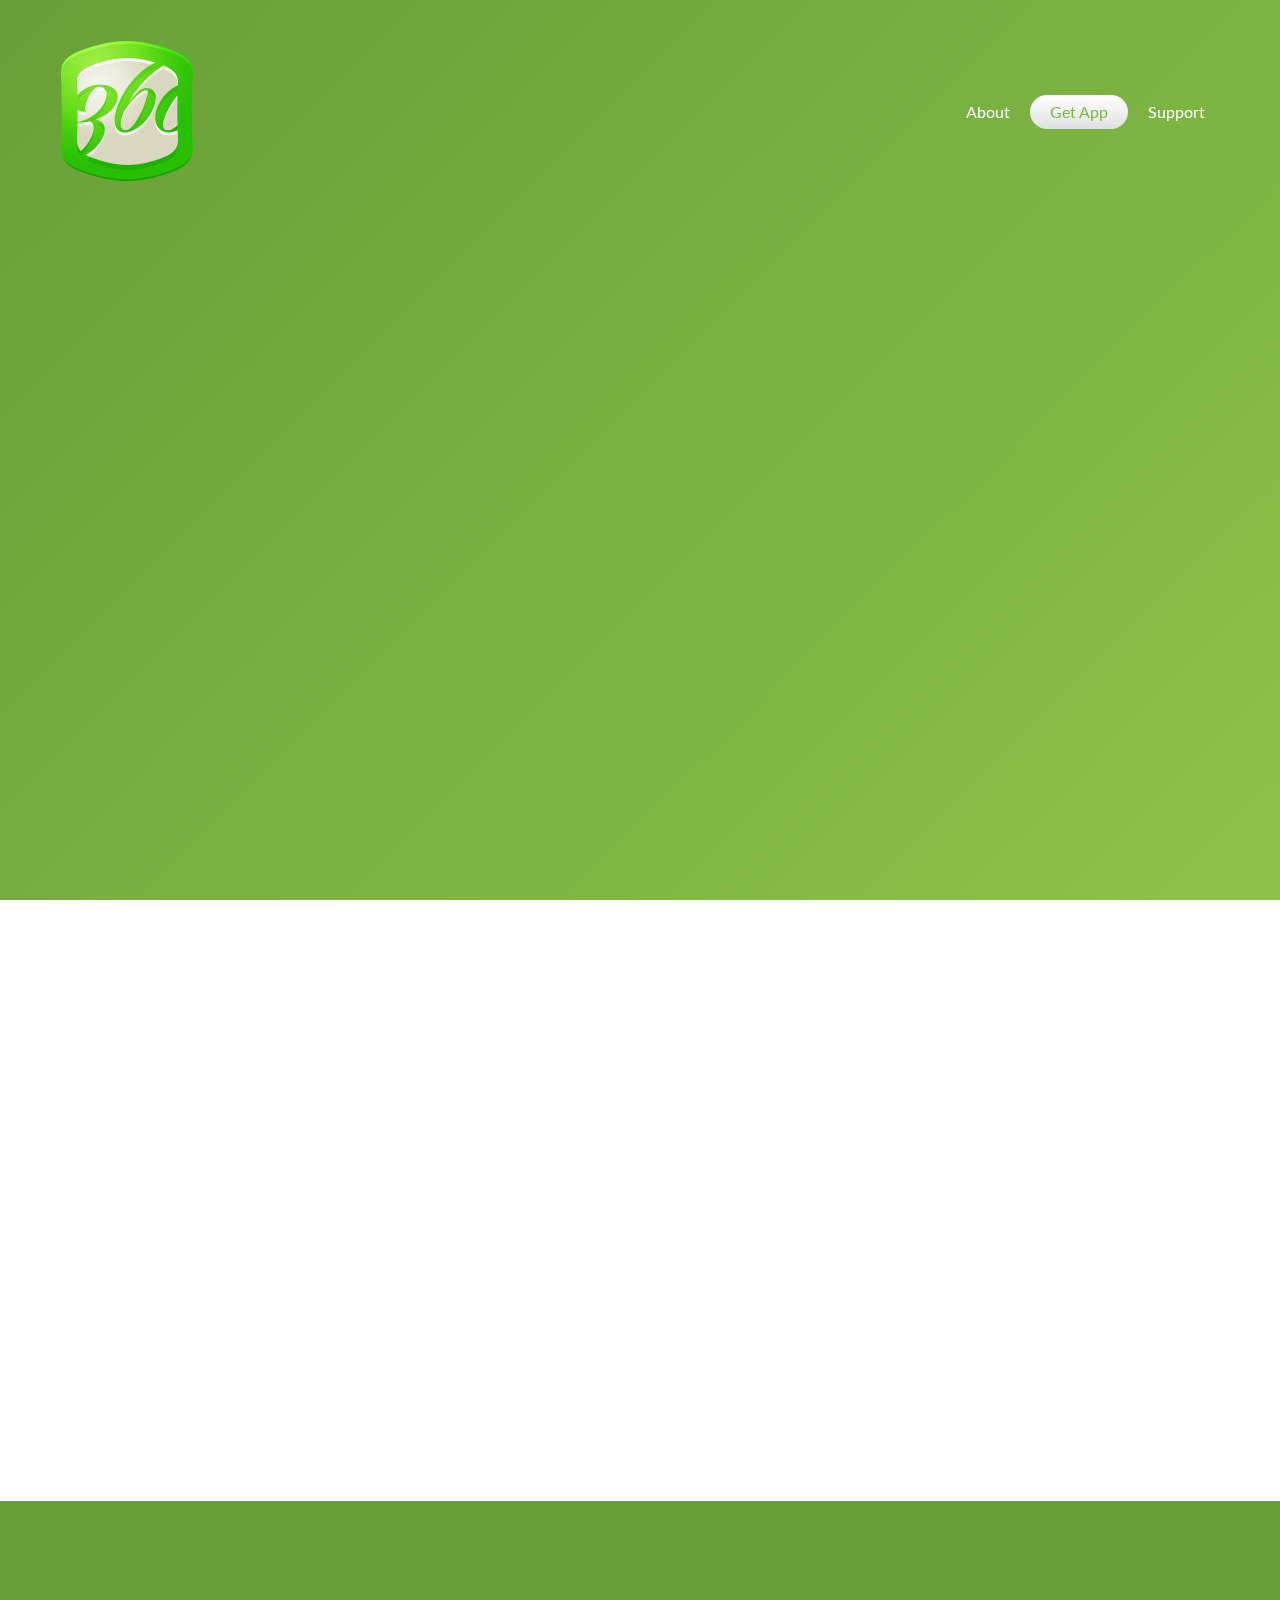
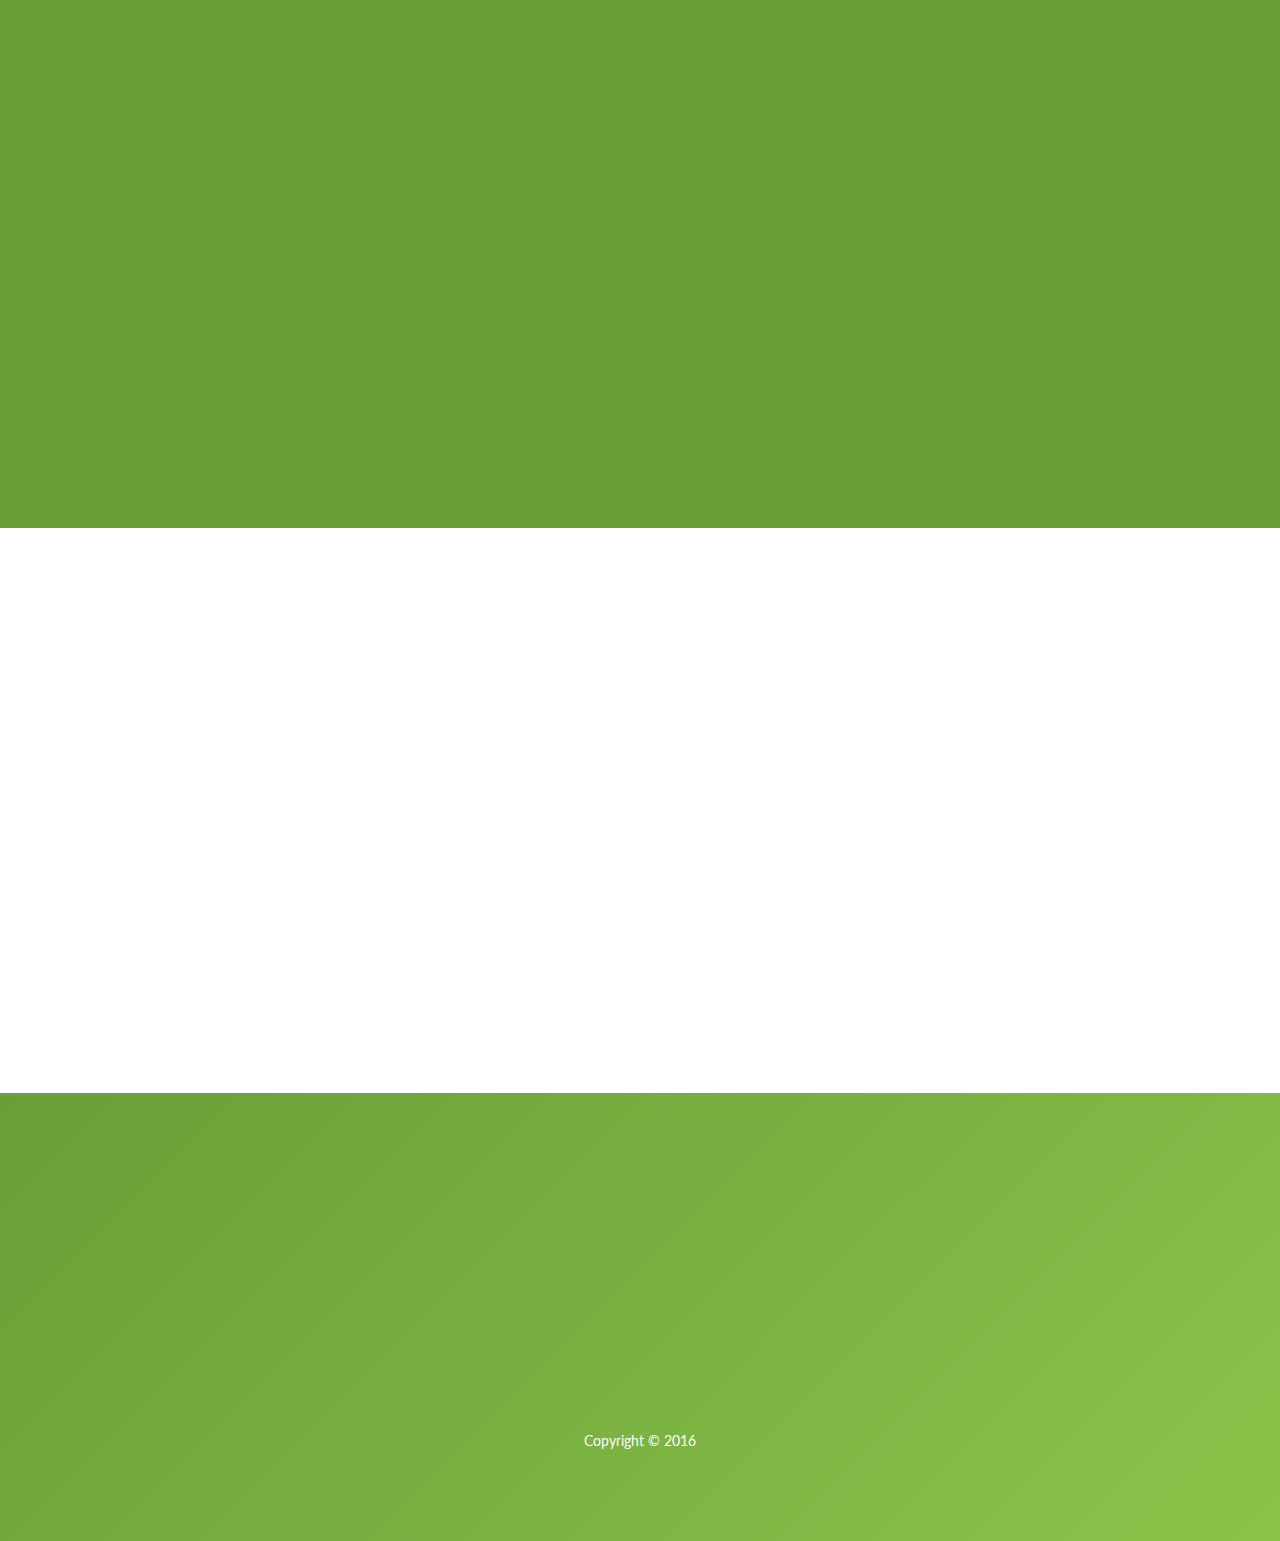
<file: index.html>
<!doctype html>
<!--[if lt IE 7]>
<html lang="en" class="no-js ie6"><![endif]-->
<!--[if IE 7]>
<html lang="en" class="no-js ie7"><![endif]-->
<!--[if IE 8]>
<html lang="en" class="no-js ie8"><![endif]-->
<!--[if gt IE 8]><!-->
<html lang="en" class="no-js">
<!--<![endif]-->

<head>
    <meta charset="UTF-8">
    <title>Tasty 360</title>
    <meta name="viewport" content="width=device-width, initial-scale=1.0, maximum-scale=1.0, user-scalable=no">
    <meta http-equiv="X-UA-Compatible" content="IE=edge,chrome=1"/>

    <link rel="apple-touch-icon" sizes="57x57" href="/apple-icon-57x57.png">
    <link rel="apple-touch-icon" sizes="60x60" href="/apple-icon-60x60.png">
    <link rel="apple-touch-icon" sizes="72x72" href="/apple-icon-72x72.png">
    <link rel="apple-touch-icon" sizes="76x76" href="/apple-icon-76x76.png">
    <link rel="apple-touch-icon" sizes="114x114" href="/apple-icon-114x114.png">
    <link rel="apple-touch-icon" sizes="120x120" href="/apple-icon-120x120.png">
    <link rel="apple-touch-icon" sizes="144x144" href="/apple-icon-144x144.png">
    <link rel="apple-touch-icon" sizes="152x152" href="/apple-icon-152x152.png">
    <link rel="apple-touch-icon" sizes="180x180" href="/apple-icon-180x180.png">
    <link rel="icon" type="image/png" sizes="192x192"  href="/android-icon-192x192.png">
    <link rel="icon" type="image/png" sizes="32x32" href="/favicon-32x32.png">
    <link rel="icon" type="image/png" sizes="96x96" href="/favicon-96x96.png">
    <link rel="icon" type="image/png" sizes="16x16" href="/favicon-16x16.png">
    <link rel="manifest" href="/manifest.json">
    <meta name="msapplication-TileColor" content="#ffffff">
    <meta name="msapplication-TileImage" content="/ms-icon-144x144.png">
    <meta name="theme-color" content="#ffffff">

    <!-- Bootstrap 3.3.2 -->
    <link rel="stylesheet" href="assets/css/bootstrap.min.css">

    <link rel="stylesheet" href="assets/css/animate.css">
    <link rel="stylesheet" href="assets/css/font-awesome.min.css">
    <link rel="stylesheet" href="assets/css/slick.css">
    <link rel="stylesheet" href="assets/js/rs-plugin/css/settings.css">

    <link rel="stylesheet" href="assets/css/styles.css">

    <script type="text/javascript" src="assets/js/modernizr.custom.32033.js"></script>

    <!--[if lt IE 9]>
    <script src="https://oss.maxcdn.com/libs/html5shiv/3.7.0/html5shiv.js"></script>
    <script src="https://oss.maxcdn.com/libs/respond.js/1.4.2/respond.min.js"></script>
    <![endif]-->
</head>

<body>
<div id="fb-root"></div>
<script>(function (d, s, id) {
    var js, fjs = d.getElementsByTagName(s)[0];
    if (d.getElementById(id)) return;
    js = d.createElement(s);
    js.id = id;
    js.src = "//connect.facebook.net/en_US/sdk.js#xfbml=1&appId=762361707187275&version=v2.0";
    fjs.parentNode.insertBefore(js, fjs);
}(document, 'script', 'facebook-jssdk'));</script>

<div class="pre-loader">
    <div class="load-con">
        <img src="assets/img/freeze/logo.png" class="animated fadeInDown" alt="">
        <div class="spinner">
            <div class="bounce1"></div>
            <div class="bounce2"></div>
            <div class="bounce3"></div>
        </div>
    </div>
</div>

<header>
    <nav class="navbar navbar-default navbar-fixed-top" role="navigation">
        <div class="container">
            <!-- Brand and toggle get grouped for better mobile display -->
            <div class="navbar-header">
                <button type="button" class="navbar-toggle" data-toggle="collapse"
                        data-target="#bs-example-navbar-collapse-1">
                    <span class="fa fa-bars fa-lg"></span>
                </button>
                <a class="navbar-brand" href="index.html">
                    <img src="assets/img/freeze/logo.png" alt="" class="logo">
                </a>
            </div>

            <!-- Collect the nav links, forms, and other content for toggling -->
            <div class="collapse navbar-collapse" id="bs-example-navbar-collapse-1">

                <ul class="nav navbar-nav navbar-right">
                    <li><a href="#about">about</a>
                    </li>
                    <li><a class="getApp" href="#getApp">get app</a>
                    </li>
                    <li><a href="#support">support</a>
                    </li>
                </ul>
            </div>
            <!-- /.navbar-collapse -->
        </div>
        <!-- /.container-->
    </nav>

    <!--RevSlider-->
    <div class="tp-banner-container">
        <div class="tp-banner">
            <ul>
                <!-- SLIDE  -->
                <li data-transition="fade" data-slotamount="7" data-masterspeed="1500">
                    <!-- MAIN IMAGE -->
                    <img src="assets/img/transparent.png" alt="slidebg1" data-bgfit="cover" data-bgposition="left top"
                         data-bgrepeat="no-repeat">
                    <!-- LAYERS -->
                    <!-- LAYER NR. 1 -->
                    <div class="tp-caption lfl fadeout hidden-xs"
                         data-x="left"
                         data-y="bottom"
                         data-hoffset="30"
                         data-voffset="0"
                         data-speed="500"
                         data-start="700"
                         data-easing="Power4.easeOut">
                        <img src="assets/img/freeze/hand-freeze.png" alt="">
                    </div>

                    <div class="tp-caption lfl fadeout visible-xs"
                         data-x="left"
                         data-y="center"
                         data-hoffset="700"
                         data-voffset="0"
                         data-speed="500"
                         data-start="700"
                         data-easing="Power4.easeOut">
                        <img src="assets/img/freeze/scr-mobile.png" alt="">
                    </div>

                    <div class="tp-caption large_white_bold sft" data-x="550" data-y="center" data-hoffset="0"
                         data-voffset="-80" data-speed="500" data-start="1200" data-easing="Power4.easeOut">
                        Tasty 360
                    </div>
                    <div class="tp-caption small_white_light sfb" data-x="550" data-y="center" data-hoffset="0"
                         data-voffset="0" data-speed="1000" data-start="1500" data-easing="Power4.easeOut">
                        The tastiest community on earth! :)
                    </div>

                    <div class="tp-caption sfb hidden-xs" data-x="550" data-y="center" data-hoffset="0"
                         data-voffset="85" data-speed="1000" data-start="1700" data-easing="Power4.easeOut">
                        <a href="#about" class="btn btn-primary inverse btn-lg">LEARN MORE</a>
                    </div>
                    <div class="tp-caption sfr hidden-xs" data-x="730" data-y="center" data-hoffset="0"
                         data-voffset="85" data-speed="1500" data-start="1900" data-easing="Power4.easeOut">
                        <a href="#getApp" class="btn btn-default btn-lg">GET APP</a>
                    </div>

                    <!--                         <div class="tp-caption small_white_bold sfb" data-x="550" data-y="center" data-hoffset="0" data-voffset="170" data-speed="500" data-start="2100" data-easing="Power4.easeOut">
                                                <img src="assets/img/freeze/fbstartlogo.png" alt=""> <span style="position: absolute;top: 3px;left: 36px;">Accepted to Facebook's <a style="color:white;text-decoration:underline" target="_blank" href="http://fbstart.com">FbStart</a> program</span>
                                            </div> -->
                </li>
            </ul>
        </div>
    </div>

</header>

<div class="wrapper">

    <section id="about">
        <div class="container">

            <div class="section-heading scrollpoint sp-effect3">
                <h1>About the app</h1>
                <div class="divider"></div>
                <p>Food connects people!</p>
            </div>

            <div class="row">
                <div class="col-md-4 col-sm-3 col-xs-6">
                    <div class="about-item scrollpoint sp-effect2">
                        <i class="fa fa-film fa-2x"></i>
                        <h3>Tasty recipes</h3>
                        <p>Learn to cook easily from the many worldwide recipes</p>
                    </div>
                </div>
                <div class="col-md-4 col-sm-3 col-xs-6">
                    <div class="about-item scrollpoint sp-effect5">
                        <i class="fa fa-mobile fa-2x"></i>
                        <h3>On-the-go</h3>
                        <p>Designed to help you cook anywhere</p>
                    </div>
                </div>
                <div class="col-md-4 col-sm-3 col-xs-6">
                    <div class="about-item scrollpoint sp-effect5">
                        <i class="fa fa-users fa-2x"></i>
                        <h3>Social</h3>
                        <p>Share tasty experiences and make new foodie friends!</p>
                    </div>
                </div>
            </div>
        </div>
    </section>

    <section id="getApp">
        <div class="container-fluid">
            <div class="section-heading inverse scrollpoint sp-effect3">
                <h1>Get App</h1>
                <div class="divider"></div>
                <p>Download now and join the foodies family!</p>
            </div>

            <div class="row">
                <div class="col-md-12">
                    <div class="platforms">
                        <a href="https://play.google.com/store/apps/details?id=us.getsphere.tastyrecipes360"
                           target="_blank"
                           class="btn btn-primary inverse scrollpoint sp-effect1">
                            <i class="fa fa-android fa-3x pull-left"></i>
                            <span>Download for</span><br>
                            <b>Android</b>
                        </a>
                        <a href="#" class="btn btn-primary inverse scrollpoint sp-effect1">
                            <i class="fa fa-apple fa-3x pull-left"></i>
                            <span>Coming Soon</span><br>
                            <b>Apple IOS</b>
                        </a>
                    </div>
                </div>
            </div>
        </div>
    </section>

    <section id="support" class="doublediagonal">
        <div class="container">
            <div class="section-heading scrollpoint sp-effect3">
                <h1>Support</h1>
                <div class="divider"></div>
                <p>For more info and support, contact us!</p>
            </div>
            <div class="row">
                <div class="col-md-12">
                    <div class="row">
                        <div class="col-md-8 col-sm-8 scrollpoint sp-effect1">
                            <div class="fb-like-box" data-href="https://www.facebook.com/tasty360"
                                 data-colorscheme="light" data-show-faces="true" data-header="true" data-stream="false"
                                 data-show-border="true"></div>
                            <!--                                 <form role="form" action="mailto:askonfly@gmail.com" method="get" target="_blank" enctype="text/plain">
                                                                <div class="form-group">
                                                                    <input type="text" name="subject" class="form-control" placeholder="Subject">
                                                                </div>
                                                                <div class="form-group">
                                                                    <textarea name="body" cols="30" rows="10" class="form-control" placeholder="Your message"></textarea>
                                                                </div>
                                                                <input type="submit" value="Send" class="btn btn-primary btn-lg">
                                                            </form> -->
                        </div>
                        <div class="col-md-4 col-sm-4 contact-details scrollpoint sp-effect2">
                            <div class="media">
                                <div class="pull-left" href="#">
                                    <i class="fa fa-map-marker fa-2x"></i>
                                </div>
                                <!--<div class="media-body">-->
                                    <!--<h4 class="media-heading">Yerevan, Armenia</h4>-->
                                <!--</div>-->
                            </div>
                            <div class="media">
                                <div class="pull-left" href="#">
                                    <i class="fa fa-envelope fa-2x"></i>
                                </div>
                                <div class="media-body">
                                    <h4 class="media-heading">
                                        <a href="mailto:tasty360app@gmail.com" target="_blank">Contact Us</a>
                                    </h4>
                                </div>
                            </div>
                            <!--                                 <div class="media">
                                                                <div class="pull-left" href="#" >
                                                                    <i class="fa fa-phone fa-2x"></i>
                                                                </div>
                                                                <div class="media-body">
                                                                    <h4 class="media-heading">+374 94 800477</h4>
                                                                </div>
                                                            </div> -->
                        </div>
                    </div>
                </div>
            </div>
        </div>
    </section>

    <footer>
        <div class="container">
            <div class="scrollpoint sp-effect3">
                <img src="assets/img/freeze/logo.png" alt="" class="logo">
            </div>
            <div class="social">
                <a href="https://twitter.com/tasty360" class="scrollpoint sp-effect3" target="_blank"><i
                        class="fa fa-twitter fa-lg"></i></a>
                <a href="https://www.facebook.com/tasty360" class="scrollpoint sp-effect3" target="_blank"><i
                        class="fa fa-facebook fa-lg"></i></a>
            </div>
            <div class="rights">
                <p>Copyright &copy; 2016</p>
            </div>
        </div>
    </footer>
</div>
<script src="assets/js/jquery-1.11.1.min.js"></script>
<script src="assets/js/bootstrap.min.js"></script>
<script src="assets/js/slick.min.js"></script>
<script src="assets/js/placeholdem.min.js"></script>
<script src="assets/js/rs-plugin/js/jquery.themepunch.plugins.min.js"></script>
<script src="assets/js/rs-plugin/js/jquery.themepunch.revolution.min.js"></script>
<script src="assets/js/waypoints.min.js"></script>
<script src="assets/js/scripts.js"></script>
<script>
    $(document).ready(function () {
        appMaster.preLoader();
    });
</script>
</body>

</html>
</file>
<file: assets/js/rs-plugin/css/settings.css>
/*-----------------------------------------------------------------------------

	-	Revolution Slider 4.1 Captions -

		Screen Stylesheet

version:   	1.4.5
date:      	27/11/13
author:		themepunch
email:     	info@themepunch.com
website:   	http://www.themepunch.com
-----------------------------------------------------------------------------*/



/*************************
	-	CAPTIONS	-
**************************/

.tp-hide-revslider,.tp-caption.tp-hidden-caption	{	visibility:hidden !important; display:none !important;}


.tp-caption { z-index:1; white-space:nowrap}

.tp-caption-demo .tp-caption	{	position:relative !important; display:inline-block; margin-bottom:10px; margin-right:20px !important;}


.tp-caption.whitedivider3px {

	color: #000000;
	text-shadow: none;
	background-color: rgb(255, 255, 255);
	background-color: rgba(255, 255, 255, 1);
	text-decoration: none;
	min-width: 408px;
	min-height: 3px;
	background-position: initial initial;
	background-repeat: initial initial;
	border-width: 0px;
	border-color: #000000;
	border-style: none;
}


.tp-caption.finewide_large_white {
color:#ffffff;
text-shadow:none;
font-size:60px;
line-height:60px;
font-weight:300;
font-family:"Open Sans", sans-serif;
background-color:transparent;
text-decoration:none;
text-transform:uppercase;
letter-spacing:8px;
border-width:0px;
border-color:rgb(0, 0, 0);
border-style:none;
}

.tp-caption.whitedivider3px {
color:#000000;
text-shadow:none;
background-color:rgb(255, 255, 255);
background-color:rgba(255, 255, 255, 1);
text-decoration:none;
font-size:0px;
line-height:0;
min-width:468px;
min-height:3px;
border-width:0px;
border-color:rgb(0, 0, 0);
border-style:none;
}

.tp-caption.finewide_medium_white {
color:#ffffff;
text-shadow:none;
font-size:37px;
line-height:37px;
font-weight:300;
font-family:"Open Sans", sans-serif;
background-color:transparent;
text-decoration:none;
text-transform:uppercase;
letter-spacing:5px;
border-width:0px;
border-color:rgb(0, 0, 0);
border-style:none;
}

.tp-caption.boldwide_small_white {
font-size:25px;
line-height:25px;
font-weight:800;
font-family:"Open Sans", sans-serif;
color:rgb(255, 255, 255);
text-decoration:none;
background-color:transparent;
text-shadow:none;
text-transform:uppercase;
letter-spacing:5px;
border-width:0px;
border-color:rgb(0, 0, 0);
border-style:none;
}

.tp-caption.whitedivider3px_vertical {
color:#000000;
text-shadow:none;
background-color:rgb(255, 255, 255);
background-color:rgba(255, 255, 255, 1);
text-decoration:none;
font-size:0px;
line-height:0;
min-width:3px;
min-height:130px;
border-width:0px;
border-color:rgb(0, 0, 0);
border-style:none;
}

.tp-caption.finewide_small_white {
color:#ffffff;
text-shadow:none;
font-size:25px;
line-height:25px;
font-weight:300;
font-family:"Open Sans", sans-serif;
background-color:transparent;
text-decoration:none;
text-transform:uppercase;
letter-spacing:5px;
border-width:0px;
border-color:rgb(0, 0, 0);
border-style:none;
}

.tp-caption.finewide_verysmall_white_mw {
font-size:13px;
line-height:25px;
font-weight:400;
font-family:"Open Sans", sans-serif;
color:#ffffff;
text-decoration:none;
background-color:transparent;
text-shadow:none;
text-transform:uppercase;
letter-spacing:5px;
max-width:470px;
white-space:normal !important;
border-width:0px;
border-color:rgb(0, 0, 0);
border-style:none;
}

.tp-caption.lightgrey_divider {
text-decoration:none;
background-color:rgb(235, 235, 235);
background-color:rgba(235, 235, 235, 1);
width:370px;
height:3px;
background-position:initial initial;
background-repeat:initial initial;
border-width:0px;
border-color:rgb(34, 34, 34);
border-style:none;
}

.tp-caption.finewide_large_white {
color: #FFF;
text-shadow: none;
font-size: 60px;
line-height: 60px;
font-weight: 300;
font-family: "Open Sans", sans-serif;
background-color: rgba(0, 0, 0, 0);
text-decoration: none;
text-transform: uppercase;
letter-spacing: 8px;
border-width: 0px;
border-color: #000;
border-style: none;
}

.tp-caption.finewide_medium_white {
color: #FFF;
text-shadow: none;
font-size: 34px;
line-height: 34px;
font-weight: 300;
font-family: "Open Sans", sans-serif;
background-color: rgba(0, 0, 0, 0);
text-decoration: none;
text-transform: uppercase;
letter-spacing: 5px;
border-width: 0px;
border-color: #000;
border-style: none;
}

.tp-caption.huge_red {
position:absolute;
color:rgb(223,75,107);
font-weight:400;
font-size:150px;
line-height:130px;
font-family: 'Oswald', sans-serif;
margin:0px;
border-width:0px;
border-style:none;
white-space:nowrap;
background-color:rgb(45,49,54);
padding:0px;
}

.tp-caption.middle_yellow {
position:absolute;
color:rgb(251,213,114);
font-weight:600;
font-size:50px;
line-height:50px;
font-family: 'Open Sans', sans-serif;
margin:0px;
border-width:0px;
border-style:none;
white-space:nowrap;
}

.tp-caption.huge_thin_yellow {
	position:absolute;
color:rgb(251,213,114);
font-weight:300;
font-size:90px;
line-height:90px;
font-family: 'Open Sans', sans-serif;
margin:0px;
letter-spacing: 20px;
border-width:0px;
border-style:none;
white-space:nowrap;
}

.tp-caption.big_dark {
position:absolute;
color:#333;
font-weight:700;
font-size:70px;
line-height:70px;
font-family:"Open Sans";
margin:0px;
border-width:0px;
border-style:none;
white-space:nowrap;
}

.tp-caption.medium_dark {
position:absolute;
color:#333;
font-weight:300;
font-size:40px;
line-height:40px;
font-family:"Open Sans";
margin:0px;
letter-spacing: 5px;
border-width:0px;
border-style:none;
white-space:nowrap;
}


.tp-caption.medium_grey {
position:absolute;
color:#fff;
text-shadow:0px 2px 5px rgba(0, 0, 0, 0.5);
font-weight:700;
font-size:20px;
line-height:20px;
font-family:Arial;
padding:2px 4px;
margin:0px;
border-width:0px;
border-style:none;
background-color:#888;
white-space:nowrap;
}

.tp-caption.small_text {
position:absolute;
color:#fff;
text-shadow:0px 2px 5px rgba(0, 0, 0, 0.5);
font-weight:700;
font-size:14px;
line-height:20px;
font-family:Arial;
margin:0px;
border-width:0px;
border-style:none;
white-space:nowrap;
}

.tp-caption.medium_text {
position:absolute;
color:#fff;
text-shadow:0px 2px 5px rgba(0, 0, 0, 0.5);
font-weight:700;
font-size:20px;
line-height:20px;
font-family:Arial;
margin:0px;
border-width:0px;
border-style:none;
white-space:nowrap;
}


.tp-caption.large_bold_white_25 {
font-size:55px;
line-height:65px;
font-weight:700;
font-family:"Open Sans";
color:#fff;
text-decoration:none;
background-color:transparent;
text-align:center;
text-shadow:#000 0px 5px 10px;
border-width:0px;
border-color:rgb(255, 255, 255);
border-style:none;
}

.tp-caption.medium_text_shadow {
font-size:25px;
line-height:25px;
font-weight:600;
font-family:"Open Sans";
color:#fff;
text-decoration:none;
background-color:transparent;
text-align:center;
text-shadow:#000 0px 5px 10px;
border-width:0px;
border-color:rgb(255, 255, 255);
border-style:none;
}

.tp-caption.large_text {
position:absolute;
color:#fff;
text-shadow:0px 2px 5px rgba(0, 0, 0, 0.5);
font-weight:700;
font-size:40px;
line-height:40px;
font-family:Arial;
margin:0px;
border-width:0px;
border-style:none;
white-space:nowrap;
}

.tp-caption.medium_bold_grey {
font-size:30px;
line-height:30px;
font-weight:800;
font-family:"Open Sans";
color:rgb(102, 102, 102);
text-decoration:none;
background-color:transparent;
text-shadow:none;
margin:0px;
padding:1px 4px 0px;
border-width:0px;
border-color:rgb(255, 214, 88);
border-style:none;
}

.tp-caption.very_large_text {
position:absolute;
color:#fff;
text-shadow:0px 2px 5px rgba(0, 0, 0, 0.5);
font-weight:700;
font-size:60px;
line-height:60px;
font-family:Arial;
margin:0px;
border-width:0px;
border-style:none;
white-space:nowrap;
letter-spacing:-2px;
}

.tp-caption.very_big_white {
position:absolute;
color:#fff;
text-shadow:none;
font-weight:800;
font-size:60px;
line-height:60px;
font-family:Arial;
margin:0px;
border-width:0px;
border-style:none;
white-space:nowrap;
padding:0px 4px;
padding-top:1px;
background-color:#000;
}

.tp-caption.very_big_black {
position:absolute;
color:#000;
text-shadow:none;
font-weight:700;
font-size:60px;
line-height:60px;
font-family:Arial;
margin:0px;
border-width:0px;
border-style:none;
white-space:nowrap;
padding:0px 4px;
padding-top:1px;
background-color:#fff;
}

.tp-caption.modern_medium_fat {
position:absolute;
color:#000;
text-shadow:none;
font-weight:800;
font-size:24px;
line-height:20px;
font-family:"Open Sans", sans-serif;
margin:0px;
border-width:0px;
border-style:none;
white-space:nowrap;
}

.tp-caption.modern_medium_fat_white {
position:absolute;
color:#fff;
text-shadow:none;
font-weight:800;
font-size:24px;
line-height:20px;
font-family:"Open Sans", sans-serif;
margin:0px;
border-width:0px;
border-style:none;
white-space:nowrap;
}

.tp-caption.modern_medium_light {
position:absolute;
color:#000;
text-shadow:none;
font-weight:300;
font-size:24px;
line-height:20px;
font-family:"Open Sans", sans-serif;
margin:0px;
border-width:0px;
border-style:none;
white-space:nowrap;
}

.tp-caption.modern_big_bluebg {
position:absolute;
color:#fff;
text-shadow:none;
font-weight:800;
font-size:30px;
line-height:36px;
font-family:"Open Sans", sans-serif;
padding:3px 10px;
margin:0px;
border-width:0px;
border-style:none;
background-color:#4e5b6c;
letter-spacing:0;
}

.tp-caption.modern_big_redbg {
position:absolute;
color:#fff;
text-shadow:none;
font-weight:300;
font-size:30px;
line-height:36px;
font-family:"Open Sans", sans-serif;
padding:3px 10px;
padding-top:1px;
margin:0px;
border-width:0px;
border-style:none;
background-color:#de543e;
letter-spacing:0;
}

.tp-caption.modern_small_text_dark {
position:absolute;
color:#555;
text-shadow:none;
font-size:14px;
line-height:22px;
font-family:Arial;
margin:0px;
border-width:0px;
border-style:none;
white-space:nowrap;
}

.tp-caption.boxshadow {
-moz-box-shadow:0px 0px 20px rgba(0, 0, 0, 0.5);
-webkit-box-shadow:0px 0px 20px rgba(0, 0, 0, 0.5);
box-shadow:0px 0px 20px rgba(0, 0, 0, 0.5);
}

.tp-caption.black {
color:#000;
text-shadow:none;
}

.tp-caption.noshadow {
text-shadow:none;
}

.tp-caption a {
color:#ff7302;
text-shadow:none;
-webkit-transition:all 0.2s ease-out;
-moz-transition:all 0.2s ease-out;
-o-transition:all 0.2s ease-out;
-ms-transition:all 0.2s ease-out;
}

.tp-caption a:hover {
color:#ffa902;
}

.tp-caption.thinheadline_dark {
position:absolute;
color:rgba(0,0,0,0.85);
text-shadow:none;
font-weight:300;
font-size:30px;
line-height:30px;
font-family:"Open Sans";
background-color:transparent;
}

.tp-caption.thintext_dark {
position:absolute;
color:rgba(0,0,0,0.85);
text-shadow:none;
font-weight:300;
font-size:16px;
line-height:26px;
font-family:"Open Sans";
background-color:transparent;
}

.tp-caption.medium_bg_red a {
	color: #fff;
    text-decoration: none;
}

.tp-caption.medium_bg_red a:hover {
	color: #fff;
    text-decoration: underline;
}

.tp-caption.smoothcircle {
font-size:30px;
line-height:75px;
font-weight:800;
font-family:"Open Sans";
color:rgb(255, 255, 255);
text-decoration:none;
background-color:rgb(0, 0, 0);
background-color:rgba(0, 0, 0, 0.498039);
padding:50px 25px;
text-align:center;
border-radius:500px 500px 500px 500px;
border-width:0px;
border-color:rgb(0, 0, 0);
border-style:none;
}

.tp-caption.largeblackbg {
font-size:50px;
line-height:70px;
font-weight:300;
font-family:"Open Sans";
color:rgb(255, 255, 255);
text-decoration:none;
background-color:rgb(0, 0, 0);
padding:0px 20px 5px;
text-shadow:none;
border-width:0px;
border-color:rgb(255, 255, 255);
border-style:none;
}

.tp-caption.largepinkbg {
position:absolute;
color:#fff;
text-shadow:none;
font-weight:300;
font-size:50px;
line-height:70px;
font-family:"Open Sans";
background-color:#db4360;
padding:0px 20px;
-webkit-border-radius:0px;
-moz-border-radius:0px;
border-radius:0px;
}

.tp-caption.largewhitebg {
position:absolute;
color:#000;
text-shadow:none;
font-weight:300;
font-size:50px;
line-height:70px;
font-family:"Open Sans";
background-color:#fff;
padding:0px 20px;
-webkit-border-radius:0px;
-moz-border-radius:0px;
border-radius:0px;
}

.tp-caption.largegreenbg {
position:absolute;
color:#fff;
text-shadow:none;
font-weight:300;
font-size:50px;
line-height:70px;
font-family:"Open Sans";
background-color:#67ae73;
padding:0px 20px;
-webkit-border-radius:0px;
-moz-border-radius:0px;
border-radius:0px;
}

.tp-caption.excerpt {
font-size:36px;
line-height:36px;
font-weight:700;
font-family:Arial;
color:#ffffff;
text-decoration:none;
background-color:rgba(0, 0, 0, 1);
text-shadow:none;
margin:0px;
letter-spacing:-1.5px;
padding:1px 4px 0px 4px;
width:150px;
white-space:normal !important;
height:auto;
border-width:0px;
border-color:rgb(255, 255, 255);
border-style:none;
}

.tp-caption.large_bold_grey {
font-size:60px;
line-height:60px;
font-weight:800;
font-family:"Open Sans";
color:rgb(102, 102, 102);
text-decoration:none;
background-color:transparent;
text-shadow:none;
margin:0px;
padding:1px 4px 0px;
border-width:0px;
border-color:rgb(255, 214, 88);
border-style:none;
}

.tp-caption.medium_thin_grey {
font-size:34px;
line-height:30px;
font-weight:300;
font-family:"Open Sans";
color:rgb(102, 102, 102);
text-decoration:none;
background-color:transparent;
padding:1px 4px 0px;
text-shadow:none;
margin:0px;
border-width:0px;
border-color:rgb(255, 214, 88);
border-style:none;
}

.tp-caption.small_thin_grey {
font-size:18px;
line-height:26px;
font-weight:300;
font-family:"Open Sans";
color:rgb(117, 117, 117);
text-decoration:none;
background-color:transparent;
padding:1px 4px 0px;
text-shadow:none;
margin:0px;
border-width:0px;
border-color:rgb(255, 214, 88);
border-style:none;
}

.tp-caption.lightgrey_divider {
text-decoration:none;
background-color:rgba(235, 235, 235, 1);
width:370px;
height:3px;
background-position:initial initial;
background-repeat:initial initial;
border-width:0px;
border-color:rgb(34, 34, 34);
border-style:none;
}

.tp-caption.large_bold_darkblue {
font-size:58px;
line-height:60px;
font-weight:800;
font-family:"Open Sans";
color:rgb(52, 73, 94);
text-decoration:none;
background-color:transparent;
border-width:0px;
border-color:rgb(255, 214, 88);
border-style:none;
}

.tp-caption.medium_bg_darkblue {
font-size:20px;
line-height:20px;
font-weight:800;
font-family:"Open Sans";
color:rgb(255, 255, 255);
text-decoration:none;
background-color:rgb(52, 73, 94);
padding:10px;
border-width:0px;
border-color:rgb(255, 214, 88);
border-style:none;
}

.tp-caption.medium_bold_red {
font-size:24px;
line-height:30px;
font-weight:800;
font-family:"Open Sans";
color:rgb(227, 58, 12);
text-decoration:none;
background-color:transparent;
padding:0px;
border-width:0px;
border-color:rgb(255, 214, 88);
border-style:none;
}

.tp-caption.medium_light_red {
font-size:21px;
line-height:26px;
font-weight:300;
font-family:"Open Sans";
color:rgb(227, 58, 12);
text-decoration:none;
background-color:transparent;
padding:0px;
border-width:0px;
border-color:rgb(255, 214, 88);
border-style:none;
}

.tp-caption.medium_bg_red {
font-size:20px;
line-height:20px;
font-weight:800;
font-family:"Open Sans";
color:rgb(255, 255, 255);
text-decoration:none;
background-color:rgb(227, 58, 12);
padding:10px;
border-width:0px;
border-color:rgb(255, 214, 88);
border-style:none;
}

.tp-caption.medium_bold_orange {
font-size:24px;
line-height:30px;
font-weight:800;
font-family:"Open Sans";
color:rgb(243, 156, 18);
text-decoration:none;
background-color:transparent;
border-width:0px;
border-color:rgb(255, 214, 88);
border-style:none;
}

.tp-caption.medium_bg_orange {
font-size:20px;
line-height:20px;
font-weight:800;
font-family:"Open Sans";
color:rgb(255, 255, 255);
text-decoration:none;
background-color:rgb(243, 156, 18);
padding:10px;
border-width:0px;
border-color:rgb(255, 214, 88);
border-style:none;
}

.tp-caption.grassfloor {
text-decoration:none;
background-color:rgba(160, 179, 151, 1);
width:4000px;
height:150px;
border-width:0px;
border-color:rgb(34, 34, 34);
border-style:none;
}

.tp-caption.large_bold_white {
font-size:58px;
line-height:60px;
font-weight:800;
font-family:"Open Sans";
color:rgb(255, 255, 255);
text-decoration:none;
background-color:transparent;
border-width:0px;
border-color:rgb(255, 214, 88);
border-style:none;
}

.tp-caption.medium_light_white {
font-size:30px;
line-height:36px;
font-weight:300;
font-family:"Open Sans";
color:rgb(255, 255, 255);
text-decoration:none;
background-color:transparent;
padding:0px;
border-width:0px;
border-color:rgb(255, 214, 88);
border-style:none;
}

.tp-caption.mediumlarge_light_white {
font-size:34px;
line-height:40px;
font-weight:300;
font-family:"Open Sans";
color:rgb(255, 255, 255);
text-decoration:none;
background-color:transparent;
padding:0px;
border-width:0px;
border-color:rgb(255, 214, 88);
border-style:none;
}

.tp-caption.mediumlarge_light_white_center {
font-size:34px;
line-height:40px;
font-weight:300;
font-family:"Open Sans";
color:#ffffff;
text-decoration:none;
background-color:transparent;
padding:0px 0px 0px 0px;
text-align:center;
border-width:0px;
border-color:rgb(255, 214, 88);
border-style:none;
}

.tp-caption.medium_bg_asbestos {
font-size:20px;
line-height:20px;
font-weight:800;
font-family:"Open Sans";
color:rgb(255, 255, 255);
text-decoration:none;
background-color:rgb(127, 140, 141);
padding:10px;
border-width:0px;
border-color:rgb(255, 214, 88);
border-style:none;
}

.tp-caption.medium_light_black {
font-size:30px;
line-height:36px;
font-weight:300;
font-family:"Open Sans";
color:rgb(0, 0, 0);
text-decoration:none;
background-color:transparent;
padding:0px;
border-width:0px;
border-color:rgb(255, 214, 88);
border-style:none;
}

.tp-caption.large_bold_black {
font-size:58px;
line-height:60px;
font-weight:800;
font-family:"Open Sans";
color:rgb(0, 0, 0);
text-decoration:none;
background-color:transparent;
border-width:0px;
border-color:rgb(255, 214, 88);
border-style:none;
}

.tp-caption.mediumlarge_light_darkblue {
font-size:34px;
line-height:40px;
font-weight:300;
font-family:"Open Sans";
color:rgb(52, 73, 94);
text-decoration:none;
background-color:transparent;
padding:0px;
border-width:0px;
border-color:rgb(255, 214, 88);
border-style:none;
}

.tp-caption.small_light_white {
font-size:17px;
line-height:28px;
font-weight:300;
font-family:"Open Sans";
color:rgb(255, 255, 255);
text-decoration:none;
background-color:transparent;
padding:0px;
border-width:0px;
border-color:rgb(255, 214, 88);
border-style:none;
}

.tp-caption.roundedimage {
border-width:0px;
border-color:rgb(34, 34, 34);
border-style:none;
}

.tp-caption.large_bg_black {
font-size:40px;
line-height:40px;
font-weight:800;
font-family:"Open Sans";
color:rgb(255, 255, 255);
text-decoration:none;
background-color:rgb(0, 0, 0);
padding:10px 20px 15px;
border-width:0px;
border-color:rgb(255, 214, 88);
border-style:none;
}

.tp-caption.mediumwhitebg {
font-size:30px;
line-height:30px;
font-weight:300;
font-family:"Open Sans";
color:rgb(0, 0, 0);
text-decoration:none;
background-color:rgb(255, 255, 255);
padding:5px 15px 10px;
text-shadow:none;
border-width:0px;
border-color:rgb(0, 0, 0);
border-style:none;
}

.tp-caption.medium_bg_orange_new1 {
font-size:20px;
line-height:20px;
font-weight:800;
font-family:"Open Sans";
color:rgb(255, 255, 255);
text-decoration:none;
background-color:rgb(243, 156, 18);
padding:10px;
border-width:0px;
border-color:rgb(255, 214, 88);
border-style:none;
}



.tp-caption.boxshadow{
		-moz-box-shadow: 0px 0px 20px rgba(0, 0, 0, 0.5);
		-webkit-box-shadow: 0px 0px 20px rgba(0, 0, 0, 0.5);
		box-shadow: 0px 0px 20px rgba(0, 0, 0, 0.5);
	}

.tp-caption.black{
		color: #000;
		text-shadow: none;
		font-weight: 300;
		font-size: 19px;
		line-height: 19px;
		font-family: 'Open Sans', sans;
	}

.tp-caption.noshadow {
		text-shadow: none;
	}


.tp_inner_padding	{	box-sizing:border-box;
						-webkit-box-sizing:border-box;
						-moz-box-sizing:border-box;
						max-height:none !important;	}


/*.tp-caption			{	transform:none !important}*/


/*********************************
	-	SPECIAL TP CAPTIONS -
**********************************/
.tp-caption .frontcorner		{
										width: 0;
										height: 0;
										border-left: 40px solid transparent;
										border-right: 0px solid transparent;
										border-top: 40px solid #00A8FF;
										position: absolute;left:-40px;top:0px;
									}

.tp-caption .backcorner		{
										width: 0;
										height: 0;
										border-left: 0px solid transparent;
										border-right: 40px solid transparent;
										border-bottom: 40px solid #00A8FF;
										position: absolute;right:0px;top:0px;
									}

.tp-caption .frontcornertop		{
										width: 0;
										height: 0;
										border-left: 40px solid transparent;
										border-right: 0px solid transparent;
										border-bottom: 40px solid #00A8FF;
										position: absolute;left:-40px;top:0px;
									}

.tp-caption .backcornertop		{
										width: 0;
										height: 0;
										border-left: 0px solid transparent;
										border-right: 40px solid transparent;
										border-top: 40px solid #00A8FF;
										position: absolute;right:0px;top:0px;
									}

/******************************
	-	BUTTONS	-
*******************************/

.tp-simpleresponsive .button				{	padding:6px 13px 5px; border-radius: 3px; -moz-border-radius: 3px; -webkit-border-radius: 3px; height:30px;
												cursor:pointer;
												color:#fff !important; text-shadow:0px 1px 1px rgba(0, 0, 0, 0.6) !important; font-size:15px; line-height:45px !important;
												background:url(../images/gradient/g30.png) repeat-x top; font-family: arial, sans-serif; font-weight: bold; letter-spacing: -1px;
											}

.tp-simpleresponsive  .button.big			{	color:#fff; text-shadow:0px 1px 1px rgba(0, 0, 0, 0.6); font-weight:bold; padding:9px 20px; font-size:19px;  line-height:57px !important; background:url(../images/gradient/g40.png) repeat-x top;}


.tp-simpleresponsive  .purchase:hover,
.tp-simpleresponsive  .button:hover,
.tp-simpleresponsive  .button.big:hover		{	background-position:bottom, 15px 11px;}



	@media only screen and (min-width: 768px) and (max-width: 959px) {

	 }



	@media only screen and (min-width: 480px) and (max-width: 767px) {
		.tp-simpleresponsive  .button	{	padding:4px 8px 3px; line-height:25px !important; font-size:11px !important;font-weight:normal;	}
		.tp-simpleresponsive  a.button { -webkit-transition: none; -moz-transition: none; -o-transition: none; -ms-transition: none;	 }


	}

    @media only screen and (min-width: 0px) and (max-width: 479px) {
		.tp-simpleresponsive  .button	{	padding:2px 5px 2px; line-height:20px !important; font-size:10px !important;}
		.tp-simpleresponsive  a.button { -webkit-transition: none; -moz-transition: none; -o-transition: none; -ms-transition: none;	 }
	}





/*	BUTTON COLORS	*/



.tp-simpleresponsive  .button.green, .tp-simpleresponsive  .button:hover.green,
.tp-simpleresponsive  .purchase.green, .tp-simpleresponsive  .purchase:hover.green			{ background-color:#21a117; -webkit-box-shadow:  0px 3px 0px 0px #104d0b;        -moz-box-shadow:   0px 3px 0px 0px #104d0b;        box-shadow:   0px 3px 0px 0px #104d0b;  }


.tp-simpleresponsive  .button.blue, .tp-simpleresponsive  .button:hover.blue,
.tp-simpleresponsive  .purchase.blue, .tp-simpleresponsive  .purchase:hover.blue			{ background-color:#1d78cb; -webkit-box-shadow:  0px 3px 0px 0px #0f3e68;        -moz-box-shadow:   0px 3px 0px 0px #0f3e68;        box-shadow:   0px 3px 0px 0px #0f3e68;}


.tp-simpleresponsive  .button.red, .tp-simpleresponsive  .button:hover.red,
.tp-simpleresponsive  .purchase.red, .tp-simpleresponsive  .purchase:hover.red				{ background-color:#cb1d1d; -webkit-box-shadow:  0px 3px 0px 0px #7c1212;        -moz-box-shadow:   0px 3px 0px 0px #7c1212;        box-shadow:   0px 3px 0px 0px #7c1212;}

.tp-simpleresponsive  .button.orange, .tp-simpleresponsive  .button:hover.orange,
.tp-simpleresponsive  .purchase.orange, .tp-simpleresponsive  .purchase:hover.orange		{ background-color:#ff7700; -webkit-box-shadow:  0px 3px 0px 0px #a34c00;        -moz-box-shadow:   0px 3px 0px 0px #a34c00;        box-shadow:   0px 3px 0px 0px #a34c00;}

.tp-simpleresponsive  .button.darkgrey, .tp-simpleresponsive  .button.grey,
.tp-simpleresponsive  .button:hover.darkgrey, .tp-simpleresponsive  .button:hover.grey,
.tp-simpleresponsive  .purchase.darkgrey, .tp-simpleresponsive  .purchase:hover.darkgrey	{ background-color:#555; -webkit-box-shadow:  0px 3px 0px 0px #222;        -moz-box-shadow:   0px 3px 0px 0px #222;        box-shadow:   0px 3px 0px 0px #222;}

.tp-simpleresponsive  .button.lightgrey, .tp-simpleresponsive  .button:hover.lightgrey,
.tp-simpleresponsive  .purchase.lightgrey, .tp-simpleresponsive  .purchase:hover.lightgrey	{ background-color:#888; -webkit-box-shadow:  0px 3px 0px 0px #555;        -moz-box-shadow:   0px 3px 0px 0px #555;        box-shadow:   0px 3px 0px 0px #555;}



/****************************************************************

	-	SET THE ANIMATION EVEN MORE SMOOTHER ON ANDROID   -

******************************************************************/

/*.tp-simpleresponsive				{	-webkit-perspective: 1500px;
										-moz-perspective: 1500px;
										-o-perspective: 1500px;
										-ms-perspective: 1500px;
										perspective: 1500px;
									}*/




/**********************************************
	-	FULLSCREEN AND FULLWIDHT CONTAINERS	-
**********************************************/

.fullscreen-container {
		width:100%;
		position:relative;
		padding:0;
}



.fullwidthbanner-container{
	width:100%;
	position:relative;
	padding:0;
	overflow:hidden;
}

.fullwidthbanner-container .fullwidthbanner{
	width:100%;
	position:relative;
}



/************************************************
	  - SOME CAPTION MODIFICATION AT START  -
*************************************************/
.tp-simpleresponsive .caption,
.tp-simpleresponsive .tp-caption {
	/*-ms-filter: "progid:DXImageTransform.Microsoft.Alpha(Opacity=0)";		-moz-opacity: 0;	-khtml-opacity: 0;	opacity: 0; */
	position:absolute;visibility: hidden;
	-webkit-font-smoothing: antialiased !important;
}


.tp-simpleresponsive img	{	max-width:none;}



/******************************
	-	IE8 HACKS	-
*******************************/
.noFilterClass {
	filter:none !important;
}


/******************************
	-	SHADOWS		-
******************************/
.tp-bannershadow  {
		position:absolute;

		margin-left:auto;
		margin-right:auto;
		-moz-user-select: none;
        -khtml-user-select: none;
        -webkit-user-select: none;
        -o-user-select: none;
	}

.tp-bannershadow.tp-shadow1 {	background:url(../assets/shadow1.png) no-repeat; background-size:100% 100%; width:890px; height:60px; bottom:-60px;}
.tp-bannershadow.tp-shadow2 {	background:url(../assets/shadow2.png) no-repeat; background-size:100% 100%; width:890px; height:60px;bottom:-60px;}
.tp-bannershadow.tp-shadow3 {	background:url(../assets/shadow3.png) no-repeat; background-size:100% 100%; width:890px; height:60px;bottom:-60px;}


/********************************
	-	FULLSCREEN VIDEO	-
*********************************/
.caption.fullscreenvideo {	left:0px; top:0px; position:absolute;width:100%;height:100%;}
.caption.fullscreenvideo iframe,
.caption.fullscreenvideo video	{ width:100% !important; height:100% !important; display: none}

.tp-caption.fullscreenvideo	{	left:0px; top:0px; position:absolute;width:100%;height:100%;}


.tp-caption.fullscreenvideo iframe,
.tp-caption.fullscreenvideo iframe video	{ width:100% !important; height:100% !important; display: none;}


.fullcoveredvideo video,
.fullscreenvideo video					{	background: #000;}

.fullcoveredvideo .tp-poster		{	background-position: center center;background-size: cover;width:100%;height:100%;top:0px;left:0px;}

.html5vid.videoisplaying .tp-poster	{	display: none}

.tp-video-play-button		{	background:#000;
								background:rgba(0,0,0,0.3);
								padding:5px;
								border-radius:5px;-moz-border-radius:5px;-webkit-border-radius:5px;
								position: absolute;
								top: 50%;
								left: 50%;
								font-size: 40px;
								color: #FFF;
								z-index: 3;
								margin-top: -27px;
								margin-left: -28px;
								text-align: center;
								cursor: pointer;
							}

.html5vid .tp-revstop		{	width:6px;height:20px; border-left:5px solid #fff; border-right:5px solid #fff; position: relative;margin:10px 20px;}						
.html5vid .tp-revstop	{	display:none;}
.html5vid.videoisplaying .revicon-right-dir	{	display:none}
.html5vid.videoisplaying .tp-revstop	{	display:block}

.html5vid.videoisplaying .tp-video-play-button	{	display:none}
.html5vid:hover .tp-video-play-button { display:block}		

.fullcoveredvideo .tp-video-play-button	{	display:none !important}			


/********************************
	-	FULLSCREEN VIDEO ENDS	-
*********************************/


/********************************
	-	DOTTED OVERLAYS	-
*********************************/
.tp-dottedoverlay						{	background-repeat:repeat;width:100%;height:100%;position:absolute;top:0px;left:0px;z-index:1;}
.tp-dottedoverlay.twoxtwo				{	background:url(../assets/gridtile.png)}
.tp-dottedoverlay.twoxtwowhite			{	background:url(../assets/gridtile_white.png)}
.tp-dottedoverlay.threexthree			{	background:url(../assets/gridtile_3x3.png)}
.tp-dottedoverlay.threexthreewhite		{	background:url(../assets/gridtile_3x3_white.png)}
/********************************
	-	DOTTED OVERLAYS ENDS	-
*********************************/


/************************
	-	NAVIGATION	-
*************************/

/** BULLETS **/

.tpclear		{	clear:both;}


.tp-bullets									{	z-index:1000; position:absolute;
												-ms-filter: "progid:DXImageTransform.Microsoft.Alpha(Opacity=100)";
												-moz-opacity: 1;
												-khtml-opacity: 1;
												opacity: 1;
												-webkit-transition: opacity 0.2s ease-out; -moz-transition: opacity 0.2s ease-out; -o-transition: opacity 0.2s ease-out; -ms-transition: opacity 0.2s ease-out;-webkit-transform: translateZ(5px);
											}
.tp-bullets.hidebullets					{
												-ms-filter: "progid:DXImageTransform.Microsoft.Alpha(Opacity=0)";
												-moz-opacity: 0;
												-khtml-opacity: 0;
												opacity: 0;
											}


.tp-bullets.simplebullets.navbar						{ 	border:1px solid #666; border-bottom:1px solid #444; background:url(../assets/boxed_bgtile.png); height:40px; padding:0px 10px; -webkit-border-radius: 5px; -moz-border-radius: 5px; border-radius: 5px ;}

.tp-bullets.simplebullets.navbar-old					{ 	 background:url(../assets/navigdots_bgtile.png); height:35px; padding:0px 10px; -webkit-border-radius: 5px; -moz-border-radius: 5px; border-radius: 5px ;}


.tp-bullets.simplebullets.round .bullet					{	cursor:pointer; position:relative;	background:url(../assets/bullet.png) no-Repeat top left;	width:20px;	height:20px;  margin-right:0px; float:left; margin-top:0px; margin-left:3px;}
.tp-bullets.simplebullets.round .bullet.last			{	margin-right:3px;}

.tp-bullets.simplebullets.round-old .bullet				{	cursor:pointer; position:relative;	background:url(../assets/bullets.png) no-Repeat bottom left;	width:23px;	height:23px;  margin-right:0px; float:left; margin-top:0px;}
.tp-bullets.simplebullets.round-old .bullet.last		{	margin-right:0px;}


/**	SQUARE BULLETS **/
.tp-bullets.simplebullets.square .bullet				{	cursor:pointer; position:relative;	background:url(../assets/bullets2.png) no-Repeat bottom left;	width:19px;	height:19px;  margin-right:0px; float:left; margin-top:0px;}
.tp-bullets.simplebullets.square .bullet.last			{	margin-right:0px;}


/**	SQUARE BULLETS **/
.tp-bullets.simplebullets.square-old .bullet			{	cursor:pointer; position:relative;	background:url(../assets/bullets2.png) no-Repeat bottom left;	width:19px;	height:19px;  margin-right:0px; float:left; margin-top:0px;}
.tp-bullets.simplebullets.square-old .bullet.last		{	margin-right:0px;}


/** navbar NAVIGATION VERSION **/
.tp-bullets.simplebullets.navbar .bullet			{	cursor:pointer; position:relative;	background:url(../assets/bullet_boxed.png) no-Repeat top left;	width:18px;	height:19px;   margin-right:5px; float:left; margin-top:0px;}

.tp-bullets.simplebullets.navbar .bullet.first		{	margin-left:0px !important;}
.tp-bullets.simplebullets.navbar .bullet.last		{	margin-right:0px !important;}



/** navbar NAVIGATION VERSION **/
.tp-bullets.simplebullets.navbar-old .bullet			{	cursor:pointer; position:relative;	background:url(../assets/navigdots.png) no-Repeat bottom left;	width:15px;	height:15px;  margin-left:5px !important; margin-right:5px !important;float:left; margin-top:10px;}
.tp-bullets.simplebullets.navbar-old .bullet.first		{	margin-left:0px !important;}
.tp-bullets.simplebullets.navbar-old .bullet.last		{	margin-right:0px !important;}


.tp-bullets.simplebullets .bullet:hover,
.tp-bullets.simplebullets .bullet.selected				{	background-position:top left; }

.tp-bullets.simplebullets.round .bullet:hover,
.tp-bullets.simplebullets.round .bullet.selected,
.tp-bullets.simplebullets.navbar .bullet:hover,
.tp-bullets.simplebullets.navbar .bullet.selected		{	background-position:bottom left; }



/*************************************
	-	TP ARROWS 	-
**************************************/
.tparrows												{	-ms-filter: "progid:DXImageTransform.Microsoft.Alpha(Opacity=100)";
															-moz-opacity: 1;
															-khtml-opacity: 1;
															opacity: 1;
															-webkit-transition: opacity 0.2s ease-out; -moz-transition: opacity 0.2s ease-out; -o-transition: opacity 0.2s ease-out; -ms-transition: opacity 0.2s ease-out;			
															-webkit-transform: translateZ(5000px);
															-webkit-transform-style: flat;
															-webkit-backface-visibility: hidden;
															z-index:600;
															position: relative;

														}
.tparrows.hidearrows									{
															-ms-filter: "progid:DXImageTransform.Microsoft.Alpha(Opacity=0)";
															-moz-opacity: 0;
															-khtml-opacity: 0;
															opacity: 0;
														}
.tp-leftarrow											{	z-index:100;cursor:pointer; position:relative;	background:url(../assets/large_left.png) no-Repeat top left;	width:40px;	height:40px;   }
.tp-rightarrow											{	z-index:100;cursor:pointer; position:relative;	background:url(../assets/large_right.png) no-Repeat top left;	width:40px;	height:40px;   }


.tp-leftarrow.round										{	z-index:100;cursor:pointer; position:relative;	background:url(../assets/small_left.png) no-Repeat top left;	width:19px;	height:14px;  margin-right:0px; float:left; margin-top:0px;	}
.tp-rightarrow.round									{	z-index:100;cursor:pointer; position:relative;	background:url(../assets/small_right.png) no-Repeat top left;	width:19px;	height:14px;  margin-right:0px; float:left;	margin-top:0px;}


.tp-leftarrow.round-old									{	z-index:100;cursor:pointer; position:relative;	background:url(../assets/arrow_left.png) no-Repeat top left;	width:26px;	height:26px;  margin-right:0px; float:left; margin-top:0px;	}
.tp-rightarrow.round-old								{	z-index:100;cursor:pointer; position:relative;	background:url(../assets/arrow_right.png) no-Repeat top left;	width:26px;	height:26px;  margin-right:0px; float:left;	margin-top:0px;}


.tp-leftarrow.navbar									{	z-index:100;cursor:pointer; position:relative;	background:url(../assets/small_left_boxed.png) no-Repeat top left;	width:20px;	height:15px;   float:left;	margin-right:6px; margin-top:12px;}
.tp-rightarrow.navbar									{	z-index:100;cursor:pointer; position:relative;	background:url(../assets/small_right_boxed.png) no-Repeat top left;	width:20px;	height:15px;   float:left;	margin-left:6px; margin-top:12px;}


.tp-leftarrow.navbar-old								{	z-index:100;cursor:pointer; position:relative;	background:url(../assets/arrowleft.png) no-Repeat top left;		width:9px;	height:16px;   float:left;	margin-right:6px; margin-top:10px;}
.tp-rightarrow.navbar-old								{	z-index:100;cursor:pointer; position:relative;	background:url(../assets/arrowright.png) no-Repeat top left;	width:9px;	height:16px;   float:left;	margin-left:6px; margin-top:10px;}

.tp-leftarrow.navbar-old.thumbswitharrow				{	margin-right:10px; }
.tp-rightarrow.navbar-old.thumbswitharrow				{	margin-left:0px; }

.tp-leftarrow.square									{	z-index:100;cursor:pointer; position:relative;	background:url(../assets/arrow_left2.png) no-Repeat top left;	width:12px;	height:17px;   float:left;	margin-right:0px; margin-top:0px;}
.tp-rightarrow.square									{	z-index:100;cursor:pointer; position:relative;	background:url(../assets/arrow_right2.png) no-Repeat top left;	width:12px;	height:17px;   float:left;	margin-left:0px; margin-top:0px;}


.tp-leftarrow.square-old								{	z-index:100;cursor:pointer; position:relative;	background:url(../assets/arrow_left2.png) no-Repeat top left;	width:12px;	height:17px;   float:left;	margin-right:0px; margin-top:0px;}
.tp-rightarrow.square-old								{	z-index:100;cursor:pointer; position:relative;	background:url(../assets/arrow_right2.png) no-Repeat top left;	width:12px;	height:17px;   float:left;	margin-left:0px; margin-top:0px;}


.tp-leftarrow.default									{	z-index:100;cursor:pointer; position:relative;	background:url(../assets/large_left.png) no-Repeat 0 0;	width:40px;	height:40px;

														}
.tp-rightarrow.default									{	z-index:100;cursor:pointer; position:relative;	background:url(../assets/large_right.png) no-Repeat 0 0;	width:40px;	height:40px;

														}




.tp-leftarrow:hover,
.tp-rightarrow:hover 									{	background-position:bottom left; }






/****************************************************************************************************
	-	TP THUMBS 	-
*****************************************************************************************************

 - tp-thumbs & tp-mask Width is the width of the basic Thumb Container (500px basic settings)

 - .bullet width & height is the dimension of a simple Thumbnail (basic 100px x 50px)

 *****************************************************************************************************/


.tp-bullets.tp-thumbs						{	z-index:1000; position:absolute; padding:3px;background-color:#fff;
												width:500px;height:50px; 			/* THE DIMENSIONS OF THE THUMB CONTAINER */
												margin-top:-50px;
											}


.fullwidthbanner-container .tp-thumbs		{  padding:3px;}

.tp-bullets.tp-thumbs .tp-mask				{	width:500px; height:50px;  			/* THE DIMENSIONS OF THE THUMB CONTAINER */
												overflow:hidden; position:relative;}


.tp-bullets.tp-thumbs .tp-mask .tp-thumbcontainer	{	width:5000px; position:absolute;}

.tp-bullets.tp-thumbs .bullet				{   width:100px; height:50px; 			/* THE DIMENSION OF A SINGLE THUMB */
												cursor:pointer; overflow:hidden;background:none;margin:0;float:left;
												-ms-filter: "progid:DXImageTransform.Microsoft.Alpha(Opacity=50)";
												/*filter: alpha(opacity=50);	*/
												-moz-opacity: 0.5;
												-khtml-opacity: 0.5;
												opacity: 0.5;

												-webkit-transition: all 0.2s ease-out; -moz-transition: all 0.2s ease-out; -o-transition: all 0.2s ease-out; -ms-transition: all 0.2s ease-out;
											}


.tp-bullets.tp-thumbs .bullet:hover,
.tp-bullets.tp-thumbs .bullet.selected		{ 	-ms-filter: "progid:DXImageTransform.Microsoft.Alpha(Opacity=100)";

												-moz-opacity: 1;
												-khtml-opacity: 1;
												opacity: 1;
											}
.tp-thumbs img								{	width:100%; }


/************************************
		-	TP BANNER TIMER		-
*************************************/
.tp-bannertimer								{	width:100%; height:10px; background:url(../assets/timer.png);position:absolute; z-index:200;top:0px;}
.tp-bannertimer.tp-bottom					{	bottom:0px;height:5px; top:auto;}




/***************************************
	-	RESPONSIVE SETTINGS 	-
****************************************/




    @media only screen and (min-width: 0px) and (max-width: 479px) {
				.responsive .tp-bullets	{	display:none}
				.responsive .tparrows	{	display:none;}
	}





/*********************************************

	-	BASIC SETTINGS FOR THE BANNER	-

***********************************************/

 .tp-simpleresponsive img {
		-moz-user-select: none;
        -khtml-user-select: none;
        -webkit-user-select: none;
        -o-user-select: none;
}



.tp-simpleresponsive a{	text-decoration:none;}

.tp-simpleresponsive ul {
	list-style:none;
	padding:0;
	margin:0;
}

.tp-simpleresponsive >ul >li{
	list-stye:none;
	position:absolute;
	visibility:hidden;
}
/*  CAPTION SLIDELINK   **/
.caption.slidelink a div,
.tp-caption.slidelink a div {	width:3000px; height:1500px;  background:url(../assets/coloredbg.png) repeat;}

/******************************
	-	LOADER FORMS	-
********************************/

.tp-loader 	{	  
				top:50%; left:50%; 
				z-index:10000; 
				position:absolute;
				

			}
			
.tp-loader.spinner0 {
  width: 40px;
  height: 40px;
  background:url(../assets/loader.gif) no-repeat center center;
  background-color: #fff;
  box-shadow: 0px 0px 20px 0px rgba(0,0,0,0.15);
  -webkit-box-shadow: 0px 0px 20px 0px rgba(0,0,0,0.15);  
  margin-top:-20px;
  margin-left:-20px;
  -webkit-animation: tp-rotateplane 1.2s infinite ease-in-out;
  animation: tp-rotateplane 1.2s infinite ease-in-out;
  border-radius: 3px;
	-moz-border-radius: 3px;
	-webkit-border-radius: 3px;
}


.tp-loader.spinner1 {
  width: 40px;
  height: 40px;
  background-color: #fff;
  box-shadow: 0px 0px 20px 0px rgba(0,0,0,0.15);
  -webkit-box-shadow: 0px 0px 20px 0px rgba(0,0,0,0.15);  
  margin-top:-20px;
  margin-left:-20px;
  -webkit-animation: tp-rotateplane 1.2s infinite ease-in-out;
  animation: tp-rotateplane 1.2s infinite ease-in-out;
  border-radius: 3px;
	-moz-border-radius: 3px;
	-webkit-border-radius: 3px;
}



.tp-loader.spinner5 	{	background:url(../assets/loader.gif) no-repeat 10px 10px; 
							background-color:#fff;  
							margin:-22px -22px; 							
							width:44px;height:44px;
							border-radius: 3px;
							-moz-border-radius: 3px;
							-webkit-border-radius: 3px;
						}


@-webkit-keyframes tp-rotateplane {
  0% { -webkit-transform: perspective(120px) }
  50% { -webkit-transform: perspective(120px) rotateY(180deg) }
  100% { -webkit-transform: perspective(120px) rotateY(180deg)  rotateX(180deg) }
}

@keyframes tp-rotateplane {
  0% { 
    transform: perspective(120px) rotateX(0deg) rotateY(0deg);
    -webkit-transform: perspective(120px) rotateX(0deg) rotateY(0deg) 
  } 50% { 
    transform: perspective(120px) rotateX(-180.1deg) rotateY(0deg);
    -webkit-transform: perspective(120px) rotateX(-180.1deg) rotateY(0deg) 
  } 100% { 
    transform: perspective(120px) rotateX(-180deg) rotateY(-179.9deg);
    -webkit-transform: perspective(120px) rotateX(-180deg) rotateY(-179.9deg);
  }
}


.tp-loader.spinner2 {
  width: 40px;
  height: 40px;
  margin-top:-20px;margin-left:-20px;
  background-color: #ff0000;
   box-shadow: 0px 0px 20px 0px rgba(0,0,0,0.15);
  -webkit-box-shadow: 0px 0px 20px 0px rgba(0,0,0,0.15);  
  border-radius: 100%;  
  -webkit-animation: tp-scaleout 1.0s infinite ease-in-out;
  animation: tp-scaleout 1.0s infinite ease-in-out;
}

@-webkit-keyframes tp-scaleout {
  0% { -webkit-transform: scale(0.0) }
  100% {
    -webkit-transform: scale(1.0);
    opacity: 0;
  }
}

@keyframes tp-scaleout {
  0% { 
    transform: scale(0.0);
    -webkit-transform: scale(0.0);
  } 100% {
    transform: scale(1.0);
    -webkit-transform: scale(1.0);
    opacity: 0;
  }
}




.tp-loader.spinner3 {
  margin: -9px 0px 0px -35px;
  width: 70px;
  text-align: center;

}

.tp-loader.spinner3 .bounce1,
.tp-loader.spinner3 .bounce2,
.tp-loader.spinner3 .bounce3 {
  width: 18px;
  height: 18px;
  background-color: #fff;
  box-shadow: 0px 0px 20px 0px rgba(0,0,0,0.15);
  -webkit-box-shadow: 0px 0px 20px 0px rgba(0,0,0,0.15);  
  border-radius: 100%;
  display: inline-block;
  -webkit-animation: tp-bouncedelay 1.4s infinite ease-in-out;
  animation: tp-bouncedelay 1.4s infinite ease-in-out;
  /* Prevent first frame from flickering when animation starts */
  -webkit-animation-fill-mode: both;
  animation-fill-mode: both;
}

.tp-loader.spinner3 .bounce1 {
  -webkit-animation-delay: -0.32s;
  animation-delay: -0.32s;
}

.tp-loader.spinner3 .bounce2 {
  -webkit-animation-delay: -0.16s;
  animation-delay: -0.16s;
}

@-webkit-keyframes tp-bouncedelay {
  0%, 80%, 100% { -webkit-transform: scale(0.0) }
  40% { -webkit-transform: scale(1.0) }
}

@keyframes tp-bouncedelay {
  0%, 80%, 100% { 
    transform: scale(0.0);
    -webkit-transform: scale(0.0);
  } 40% { 
    transform: scale(1.0);
    -webkit-transform: scale(1.0);
  }
}




.tp-loader.spinner4 {
  margin: -20px 0px 0px -20px;
  width: 40px;
  height: 40px;
  text-align: center; 
  -webkit-animation: tp-rotate 2.0s infinite linear;
  animation: tp-rotate 2.0s infinite linear;
}

.tp-loader.spinner4 .dot1, 
.tp-loader.spinner4 .dot2 {
  width: 60%;
  height: 60%;
  display: inline-block;
  position: absolute;
  top: 0;
  background-color: #fff;
  border-radius: 100%;  
  -webkit-animation: tp-bounce 2.0s infinite ease-in-out;
  animation: tp-bounce 2.0s infinite ease-in-out;
  box-shadow: 0px 0px 20px 0px rgba(0,0,0,0.15);
  -webkit-box-shadow: 0px 0px 20px 0px rgba(0,0,0,0.15);  
}

.tp-loader.spinner4 .dot2 {
  top: auto;
  bottom: 0px;
  -webkit-animation-delay: -1.0s;
  animation-delay: -1.0s;
}

@-webkit-keyframes tp-rotate { 100% { -webkit-transform: rotate(360deg) }}
@keyframes tp-rotate { 100% { transform: rotate(360deg); -webkit-transform: rotate(360deg) }}

@-webkit-keyframes tp-bounce {
  0%, 100% { -webkit-transform: scale(0.0) }
  50% { -webkit-transform: scale(1.0) }
}

@keyframes tp-bounce {
  0%, 100% { 
    transform: scale(0.0);
    -webkit-transform: scale(0.0);
  } 50% { 
    transform: scale(1.0);
    -webkit-transform: scale(1.0);
  }
}



.tp-transparentimg {	content:"url(../assets/transparent.png)"}
.tp-3d				{	-webkit-transform-style: preserve-3d;
						 -webkit-transform-origin: 50% 50%;
					}



.tp-caption img {
background: transparent;
-ms-filter: "progid:DXImageTransform.Microsoft.gradient(startColorstr=#00FFFFFF,endColorstr=#00FFFFFF)";
filter: progid:DXImageTransform.Microsoft.gradient(startColorstr=#00FFFFFF,endColorstr=#00FFFFFF);
zoom: 1;
}


@font-face {
  font-family: 'revicons';
  src: url('../font/revicons.eot?5510888');
  src: url('../font/revicons.eot?5510888#iefix') format('embedded-opentype'),
       url('../font/revicons.woff?5510888') format('woff'),
       url('../font/revicons.ttf?5510888') format('truetype'),
       url('../font/revicons.svg?5510888#revicons') format('svg');
  font-weight: normal;
  font-style: normal;
}
/* Chrome hack: SVG is rendered more smooth in Windozze. 100% magic, uncomment if you need it. */
/* Note, that will break hinting! In other OS-es font will be not as sharp as it could be */
/*
@media screen and (-webkit-min-device-pixel-ratio:0) {
  @font-face {
    font-family: 'revicons';
    src: url('../font/revicons.svg?5510888#revicons') format('svg');
  }
}
*/

 [class^="revicon-"]:before, [class*=" revicon-"]:before {
  font-family: "revicons";
  font-style: normal;
  font-weight: normal;
  speak: none;

  display: inline-block;
  text-decoration: inherit;
  width: 1em;
  margin-right: .2em;
  text-align: center;
  /* opacity: .8; */

  /* For safety - reset parent styles, that can break glyph codes*/
  font-variant: normal;
  text-transform: none;

  /* fix buttons height, for twitter bootstrap */
  line-height: 1em;

  /* Animation center compensation - margins should be symmetric */
  /* remove if not needed */
  margin-left: .2em;

  /* you can be more comfortable with increased icons size */
  /* font-size: 120%; */

  /* Uncomment for 3D effect */
  /* text-shadow: 1px 1px 1px rgba(127, 127, 127, 0.3); */
}

.revicon-search-1:before { content: '\e802'; } /* '' */
.revicon-pencil-1:before { content: '\e831'; } /* '' */
.revicon-picture-1:before { content: '\e803'; } /* '' */
.revicon-cancel:before { content: '\e80a'; } /* '' */
.revicon-info-circled:before { content: '\e80f'; } /* '' */
.revicon-trash:before { content: '\e801'; } /* '' */
.revicon-left-dir:before { content: '\e817'; } /* '' */
.revicon-right-dir:before { content: '\e818'; } /* '' */
.revicon-down-open:before { content: '\e83b'; } /* '' */
.revicon-left-open:before { content: '\e819'; } /* '' */
.revicon-right-open:before { content: '\e81a'; } /* '' */
.revicon-angle-left:before { content: '\e820'; } /* '' */
.revicon-angle-right:before { content: '\e81d'; } /* '' */
.revicon-left-big:before { content: '\e81f'; } /* '' */
.revicon-right-big:before { content: '\e81e'; } /* '' */
.revicon-magic:before { content: '\e807'; } /* '' */
.revicon-picture:before { content: '\e800'; } /* '' */
.revicon-export:before { content: '\e80b'; } /* '' */
.revicon-cog:before { content: '\e832'; } /* '' */
.revicon-login:before { content: '\e833'; } /* '' */
.revicon-logout:before { content: '\e834'; } /* '' */
.revicon-video:before { content: '\e805'; } /* '' */
.revicon-arrow-combo:before { content: '\e827'; } /* '' */
.revicon-left-open-1:before { content: '\e82a'; } /* '' */
.revicon-right-open-1:before { content: '\e82b'; } /* '' */
.revicon-left-open-mini:before { content: '\e822'; } /* '' */
.revicon-right-open-mini:before { content: '\e823'; } /* '' */
.revicon-left-open-big:before { content: '\e824'; } /* '' */
.revicon-right-open-big:before { content: '\e825'; } /* '' */
.revicon-left:before { content: '\e836'; } /* '' */
.revicon-right:before { content: '\e826'; } /* '' */
.revicon-ccw:before { content: '\e808'; } /* '' */
.revicon-arrows-ccw:before { content: '\e806'; } /* '' */
.revicon-palette:before { content: '\e829'; } /* '' */
.revicon-list-add:before { content: '\e80c'; } /* '' */
.revicon-doc:before { content: '\e809'; } /* '' */
.revicon-left-open-outline:before { content: '\e82e'; } /* '' */
.revicon-left-open-2:before { content: '\e82c'; } /* '' */
.revicon-right-open-outline:before { content: '\e82f'; } /* '' */
.revicon-right-open-2:before { content: '\e82d'; } /* '' */
.revicon-equalizer:before { content: '\e83a'; } /* '' */
.revicon-layers-alt:before { content: '\e804'; } /* '' */
.revicon-popup:before { content: '\e828'; } /* '' */
</file>
<file: assets/css/styles.css>
@import url(http://fonts.googleapis.com/css?family=Lato:300,400,700,900);
.video-container {
  position: relative;
  padding-bottom: 56.25%;
  padding-top: 30px;
  height: 0;
  overflow: hidden;
}
.video-container iframe,
.video-container object,
.video-container embed {
  position: absolute;
  top: 0;
  left: 0;
  width: 100%;
  height: 100%;
}
header {
  background: #8BC34A;
  /* Old browsers */
  background: -moz-linear-gradient(-45deg, #8BC34A 0%, #689F38 100%);
  /* FF3.6+ */
  background: -webkit-gradient(linear, left top, right bottom, color-stop(0%, #8BC34A), color-stop(100%, #689F38));
  /* Chrome,Safari4+ */
  background: -webkit-linear-gradient(-45deg, #8BC34A 0%, #689F38 100%);
  /* Chrome10+,Safari5.1+ */
  background: -o-linear-gradient(-45deg, #8BC34A 0%, #689F38 100%);
  /* Opera 11.10+ */
  background: -ms-linear-gradient(-45deg, #8BC34A 0%, #689F38 100%);
  /* IE10+ */
  background: linear-gradient(-45deg, #8BC34A 0%, #689F38 100%);
  /* W3C */
  filter: progid:DXImageTransform.Microsoft.gradient(startColorstr=#8BC34A, endColorstr=#689F38, GradientType=1);
  /* IE6-9 fallback on horizontal gradient */
}
header .navbar-default ul.navbar-nav li a {
  color: #ffffff;
  background: none;
}
header .navbar-default ul.navbar-nav li a.getApp {
  color: #79b941;
  background: #ffffff;
  /* Old browsers */
  background: -moz-linear-gradient(180deg, #ffffff 0%, #e0e0e0 100%);
  /* FF3.6+ */
  background: -webkit-gradient(linear, left top, right bottom, color-stop(0%, #ffffff), color-stop(100%, #e0e0e0));
  /* Chrome,Safari4+ */
  background: -webkit-linear-gradient(180deg, #ffffff 0%, #e0e0e0 100%);
  /* Chrome10+,Safari5.1+ */
  background: -o-linear-gradient(180deg, #ffffff 0%, #e0e0e0 100%);
  /* Opera 11.10+ */
  background: -ms-linear-gradient(180deg, #ffffff 0%, #e0e0e0 100%);
  /* IE10+ */
  background: linear-gradient(180deg, #ffffff 0%, #e0e0e0 100%);
  /* W3C */
  filter: progid:DXImageTransform.Microsoft.gradient(startColorstr=#ffffff, endColorstr=#e0e0e0, GradientType=1);
  /* IE6-9 fallback on horizontal gradient */
}
header .navbar-default ul.navbar-nav li a.getApp:hover {
  color: #81bf4b;
  background: #ffffff;
  /* Old browsers */
  background: -moz-linear-gradient(180deg, #ffffff 0%, #cccccc 100%);
  /* FF3.6+ */
  background: -webkit-gradient(linear, left top, right bottom, color-stop(0%, #ffffff), color-stop(100%, #cccccc));
  /* Chrome,Safari4+ */
  background: -webkit-linear-gradient(180deg, #ffffff 0%, #cccccc 100%);
  /* Chrome10+,Safari5.1+ */
  background: -o-linear-gradient(180deg, #ffffff 0%, #cccccc 100%);
  /* Opera 11.10+ */
  background: -ms-linear-gradient(180deg, #ffffff 0%, #cccccc 100%);
  /* IE10+ */
  background: linear-gradient(180deg, #ffffff 0%, #cccccc 100%);
  /* W3C */
  filter: progid:DXImageTransform.Microsoft.gradient(startColorstr=#ffffff, endColorstr=#cccccc, GradientType=1);
  /* IE6-9 fallback on horizontal gradient */
  -webkit-transition: all 0.25s ease-in-out;
  -moz-transition: all 0.25s ease-in-out;
  -ms-transition: all 0.25s ease-in-out;
  -o-transition: all 0.25s ease-in-out;
  transition: all 0.25s ease-in-out;
}
header .navbar-default ul.navbar-nav li a:hover {
  color: #ffffff;
  -webkit-transition: all 0.25s ease-in-out;
  -moz-transition: all 0.25s ease-in-out;
  -ms-transition: all 0.25s ease-in-out;
  -o-transition: all 0.25s ease-in-out;
  transition: all 0.25s ease-in-out;
}
header .navbar-default.scrolled {
  border-bottom: 3px solid #689F38;
}
header .navbar-default.scrolled ul.navbar-nav li a {
  color: #689F38;
}
header .navbar-default.scrolled ul.navbar-nav li a:hover {
  color: #689F38;
}
header .navbar-default.scrolled ul.navbar-nav li a:hover:after {
  background: #689F38;
}
header .navbar-default.scrolled .navbar-brand {
  background: #689F38;
}
section .section-heading .divider:after {
  background: #8BC34A;
}
section#about .about-item i.fa {
  border: 2px solid #8BC34A;
  color: #8BC34A;
}
section#about .about-item:hover i.fa {
  color: #ffffff;
  background: #8BC34A;
}
section#about .about-item:hover h3 {
  color: #8BC34A;
}
section#features {
  background: #f6f6f6;
}
section#features header h1:after {
  background: #8BC34A;
}
section#features .media i.fa {
  border: 2px solid #8BC34A;
  color: #8BC34A;
}
section#features .media:hover i.fa {
  color: #ffffff;
  background: #8BC34A;
}
section#features .media:hover h3 {
  color: #8BC34A;
}
section#features .media.active i.fa {
  color: #ffffff;
  background: #8BC34A;
}
section#features .media.active .media-heading {
  color: #8BC34A;
}
section#reviews {
  background: url("../img/freeze/bk-freeze.jpg");
}
section#reviews header {
  color: #ffffff;
}
section#reviews header h1:after {
  background: #ffffff;
}
section#reviews .review-filtering .review .review-person img {
  border: 3px solid #ffffff;
}
section#reviews .review-filtering .review .review-comment {
  background: #ffffff;
}
section#reviews .review-filtering .review .review-comment h3 {
  color: #8BC34A;
}
section#reviews .review-filtering .review .review-comment p span i {
  color: #8BC34A;
}
section#reviews .review-filtering .review .review-comment:after {
  border-right-color: #ffffff;
}
section#reviews .review-filtering .slick-dots li button {
  background: #ffffff;
  border: 2px solid #ffffff;
}
section#reviews .review-filtering .slick-dots li.slick-active button {
  background: #8BC34A;
}
section#screens header h1:after {
  background: #8BC34A;
}
section#screens .slider div img {
  border: 2px solid #e5e5e5;
}
section#screens .slider div h4 {
  color: #999999;
}
section#screens .slider .slick-dots li button {
  background: #999999;
}
section#screens .slider .slick-dots li.slick-active button {
  background: #8BC34A;
}
section#screens .filter a {
  border: 2px solid #cccccc;
  color: #999999;
}
section#screens .filter a:hover {
  color: #ffffff;
  background: #8BC34A;
  border-color: #8BC34A;
}
section#screens .filter a.active {
  color: #ffffff;
  background: #8BC34A;
  border-color: #8BC34A;
}
/* demo video Section */
section#demo {
  background: #f6f6f6;
}
section#demo header h1:after {
  background: #8BC34A;
}
/* Get app Section */
section#getApp {
  /*.bk-gradient(-45deg, @base, @baseDark); */
  background: #689F38;
}
section#getApp header {
  color: #ffffff;
}
section#getApp header h1:after {
  background: #ffffff;
}
section#getApp .platforms .media {
  border: 2px solid #ffffff;
  color: #ffffff;
}
section#getApp .platforms .media a i {
  color: #ffffff;
}
section#getApp .platforms .media a div.media-body {
  color: #ffffff;
}
section#getApp .platforms .media:hover {
  background: #ffffff;
}
section#getApp .platforms .media:hover a i,
section#getApp .platforms .media:hover a div.media-body {
  color: #8BC34A;
}
/* support section */
section#support header h1:after {
  background: #8BC34A;
}
section#support .media i.fa {
  border: 2px solid #8BC34A;
  color: #8BC34A;
}
section#support .media a {
  color: #8BC34A;
}
section#support .media:hover i.fa {
  color: #ffffff;
  background: #8BC34A;
}
section#support .media:hover h3 {
  color: #8BC34A;
}
/* footer section */
footer {
  background: #8BC34A;
  /* Old browsers */
  background: -moz-linear-gradient(-45deg, #8BC34A 0%, #689F38 100%);
  /* FF3.6+ */
  background: -webkit-gradient(linear, left top, right bottom, color-stop(0%, #8BC34A), color-stop(100%, #689F38));
  /* Chrome,Safari4+ */
  background: -webkit-linear-gradient(-45deg, #8BC34A 0%, #689F38 100%);
  /* Chrome10+,Safari5.1+ */
  background: -o-linear-gradient(-45deg, #8BC34A 0%, #689F38 100%);
  /* Opera 11.10+ */
  background: -ms-linear-gradient(-45deg, #8BC34A 0%, #689F38 100%);
  /* IE10+ */
  background: linear-gradient(-45deg, #8BC34A 0%, #689F38 100%);
  /* W3C */
  filter: progid:DXImageTransform.Microsoft.gradient(startColorstr=#8BC34A, endColorstr=#689F38, GradientType=1);
  /* IE6-9 fallback on horizontal gradient */
}
footer .social a {
  border: 2px solid #ffffff;
}
footer .social a i {
  color: #ffffff;
}
footer .social a:hover {
  background: #ffffff;
}
footer .social a:hover i {
  color: #8BC34A;
}
footer .rights {
  color: #ffffff;
}
footer .rights a {
  color: #ffffff;
  font-weight: 300;
  text-decoration: none;
}
.navbar-toggle {
  background-color: #CCC;
  border: 1px solid rgba(0, 0, 0, 0);
}
.btn.btn-primary {
  color: #8BC34A;
  border-color: #8BC34A;
}
.btn.btn-primary:hover {
  color: #ffffff;
  background: #8BC34A;
  border-color: #8BC34A;
}
.btn.btn-primary.inverse {
  color: #ffffff;
  border-color: #ffffff;
}
.btn.btn-primary.inverse:hover {
  color: #ffffff;
  background: #8BC34A;
  border-color: #8BC34A;
}
.btn.btn-default {
  background: #ffffff;
  /* Old browsers */
  background: -moz-linear-gradient(180deg, #ffffff 0%, #cccccc 100%);
  /* FF3.6+ */
  background: -webkit-gradient(linear, left top, right bottom, color-stop(0%, #ffffff), color-stop(100%, #cccccc));
  /* Chrome,Safari4+ */
  background: -webkit-linear-gradient(180deg, #ffffff 0%, #cccccc 100%);
  /* Chrome10+,Safari5.1+ */
  background: -o-linear-gradient(180deg, #ffffff 0%, #cccccc 100%);
  /* Opera 11.10+ */
  background: -ms-linear-gradient(180deg, #ffffff 0%, #cccccc 100%);
  /* IE10+ */
  background: linear-gradient(180deg, #ffffff 0%, #cccccc 100%);
  /* W3C */
  filter: progid:DXImageTransform.Microsoft.gradient(startColorstr=#ffffff, endColorstr=#cccccc, GradientType=1);
  /* IE6-9 fallback on horizontal gradient */
  color: #689F38;
}
.btn.btn-default:hover {
  color: #689F38;
}
form .form-control:focus {
  border-color: #8BC34A;
  color: #999999;
}
@media screen and (max-width: 640px) {
  header .navbar-default .navbar-toggle:hover,
  header .navbar-default .navbar-toggle:focus {
    background: none;
  }
  header .navbar-default ul.navbar-nav li a {
    color: #ffffff;
    border-bottom: 1px solid #6faa3c;
  }
  header .navbar-default ul.navbar-nav li a.getApp {
    color: #ffffff;
  }
  header .navbar-default ul.navbar-nav li a:after {
    display: none;
  }
  header .navbar-default ul.navbar-nav li a:hover {
    color: #8BC34A;
  }
  header .navbar-default .navbar-collapse {
    background: #689F38;
  }
  header .navbar-default.scrolled {
    background: #689F38;
  }
  header .navbar-default.scrolled ul.navbar-nav li a {
    color: #ffffff;
  }
  header .navbar-default.scrolled ul.navbar-nav li a:hover {
    color: #8BC34A;
  }
}
.pre-loader {
  background: #689F38;
}
body {
  font-family: 'Lato', Arial;
  color: #666666;
  -webkit-font-smoothing: antialiased;
}
a {
  font-family: 'Lato', Arial;
  -webkit-font-smoothing: antialiased;
}
div.content {
  overflow: hidden;
}
h1,
h2,
h3,
h4,
h5,
h6,
.h1,
.h2,
.h3,
.h4,
.h5,
.h6 {
  color: #666666;
}
header .navbar-default {
  background: none;
  border: none;
  padding-top: 40px;
  padding-bottom: 20px;
  -webkit-transition: all 0.25s ease-in-out;
  -moz-transition: all 0.25s ease-in-out;
  -ms-transition: all 0.25s ease-in-out;
  -o-transition: all 0.25s ease-in-out;
  transition: all 0.25s ease-in-out;
}
header .navbar-default ul.navbar-nav {
  padding-top: 55px;
}
header .navbar-default ul.navbar-nav li a {
  text-transform: capitalize;
  font-weight: 400;
  font-size: 16px;
  padding: 7px 20px;
  -webkit-transition: all 0.25s ease-in-out;
  -moz-transition: all 0.25s ease-in-out;
  -ms-transition: all 0.25s ease-in-out;
  -o-transition: all 0.25s ease-in-out;
  transition: all 0.25s ease-in-out;
}
header .navbar-default ul.navbar-nav li a:after {
  content: '';
  width: 32px;
  background: none;
  height: 4px;
  position: absolute;
  bottom: 2px;
  z-index: 99999;
  left: 20px;
  -webkit-border-radius: 5em;
  -moz-border-radius: 5em;
  -ms-border-radius: 5em;
  -o-border-radius: 5em;
  border-radius: 5em;
  color: #ffffff;
  -webkit-transition: all 0.25s ease-in-out;
  -moz-transition: all 0.25s ease-in-out;
  -ms-transition: all 0.25s ease-in-out;
  -o-transition: all 0.25s ease-in-out;
  transition: all 0.25s ease-in-out;
}
header .navbar-default ul.navbar-nav li a:hover {
  -webkit-transition: all 0.25s ease-in-out;
  -moz-transition: all 0.25s ease-in-out;
  -ms-transition: all 0.25s ease-in-out;
  -o-transition: all 0.25s ease-in-out;
  transition: all 0.25s ease-in-out;
}
header .navbar-default ul.navbar-nav li a:hover:after {
  background: #ffffff;
}
header .navbar-default ul.navbar-nav li a.getApp {
  -webkit-border-radius: 5em;
  -moz-border-radius: 5em;
  -ms-border-radius: 5em;
  -o-border-radius: 5em;
  border-radius: 5em;
  -webkit-transition: all 0.25s ease-in-out;
  -moz-transition: all 0.25s ease-in-out;
  -ms-transition: all 0.25s ease-in-out;
  -o-transition: all 0.25s ease-in-out;
  transition: all 0.25s ease-in-out;
}
header .navbar-default ul.navbar-nav li a.getApp:after {
  display: none;
}
header .navbar-default ul.navbar-nav li a:focus {
  color: #ffffff;
}
header .navbar-default .navbar-brand {
  height: auto;
  padding: 0;
}
header .navbar-default.scrolled {
  background: rgba(255, 255, 255, 0.8);
  -webkit-box-shadow: 0px 1px 3px rgba(0, 0, 0, 0.3);
  -moz-box-shadow: 0px 1px 3px rgba(0, 0, 0, 0.3);
  box-shadow: 0px 1px 3px rgba(0, 0, 0, 0.3);
  padding: 0;
  -webkit-transition: all 0.25s ease-in-out;
  -moz-transition: all 0.25s ease-in-out;
  -ms-transition: all 0.25s ease-in-out;
  -o-transition: all 0.25s ease-in-out;
  transition: all 0.25s ease-in-out;
}
header .navbar-default.scrolled .navbar-brand {
  padding: 15px 20px;
}
header .navbar-default.scrolled .navbar-brand img {
  width: auto;
  max-height: 33px;
}
header .navbar-default.scrolled ul.navbar-nav {
  padding-top: 15px;
}
.scrollpoint {
  opacity: 0;
}
.scrollpoint.active {
  opacity: 1 \0;
}
.hanging-phone {
  position: absolute;
  right: 0;
  z-index: 0;
  bottom: -70px;
}
.section-heading {
  margin: 60px 0 80px;
  text-align: center;
}
.section-heading h1 {
  display: inline-block;
  font-size: 55px;
  font-weight: 300;
  margin-bottom: 0;
}
.section-heading p {
  font-size: 25px;
  color: #999999;
  font-weight: 300;
}
.section-heading .divider:after {
  content: "";
  position: relative;
  height: 4px;
  width: 60px;
  display: block;
  text-align: center;
  margin: 13px auto;
  -webkit-border-radius: 5em;
  -moz-border-radius: 5em;
  -ms-border-radius: 5em;
  -o-border-radius: 5em;
  border-radius: 5em;
}
.section-heading.inverse h1,
.section-heading.inverse p {
  color: #ffffff;
}
.section-heading.inverse .divider:after {
  background: #ffffff;
}
section#about {
  position: relative;
}
section#about .about-item {
  text-align: center;
  font-size: 17px;
  line-height: 25px;
  color: #999999;
}
section#about .about-item i.fa {
  -webkit-border-radius: 50%;
  -moz-border-radius: 50%;
  -ms-border-radius: 50%;
  -o-border-radius: 50%;
  border-radius: 50%;
  padding: 35px;
  -webkit-transition: all 0.25s ease-in-out;
  -moz-transition: all 0.25s ease-in-out;
  -ms-transition: all 0.25s ease-in-out;
  -o-transition: all 0.25s ease-in-out;
  transition: all 0.25s ease-in-out;
  width: 104px;
}
section#features .media i.fa {
  -webkit-border-radius: 50%;
  -moz-border-radius: 50%;
  -ms-border-radius: 50%;
  -o-border-radius: 50%;
  border-radius: 50%;
  padding: 20px;
  -webkit-transition: all 0.25s ease-in-out;
  -moz-transition: all 0.25s ease-in-out;
  -ms-transition: all 0.25s ease-in-out;
  -o-transition: all 0.25s ease-in-out;
  transition: all 0.25s ease-in-out;
  width: 2.6em;
  text-align: center;
}
section#features .media .media-heading {
  padding-top: 10px;
  font-weight: 300;
}
section#features .media .media-body {
  color: #999999;
}
section#features .media.feature {
  margin-top: 25px;
}
section#features .media.feature:first-child {
  margin-top: 0;
}
section#features img {
  margin: 0 auto 20px;
}
section#reviews {
  -webkit-background-size: cover;
  -moz-background-size: cover;
  -o-background-size: cover;
  background-size: cover;
}
section#reviews .review-filtering {
  margin: 20px 0 100px 0;
}
section#reviews .review-filtering .review .review-person {
  width: 100%;
}
section#reviews .review-filtering .review .review-person img {
  width: 110px;
  -webkit-border-radius: 50%;
  -moz-border-radius: 50%;
  -ms-border-radius: 50%;
  -o-border-radius: 50%;
  border-radius: 50%;
  margin: 10px auto;
}
section#reviews .review-filtering .review .review-comment {
  width: 100%;
  -webkit-border-radius: 10px;
  -moz-border-radius: 10px;
  -ms-border-radius: 10px;
  -o-border-radius: 10px;
  border-radius: 10px;
  padding: 5px 40px 20px;
  position: relative;
}
section#reviews .review-filtering .review .review-comment h3 {
  margin-bottom: 15px;
}
section#reviews .review-filtering .review .review-comment p {
  font-size: 16px;
  color: #999999;
}
section#reviews .review-filtering .review .review-comment p span {
  margin-left: 10px;
}
section#reviews .review-filtering .review .review-comment:after {
  right: 100%;
  top: 50%;
  border: solid transparent;
  content: " ";
  height: 0;
  width: 0;
  position: absolute;
  pointer-events: none;
  border-color: rgba(255, 255, 255, 0);
  border-width: 15px;
  margin-top: -10px;
}
section#reviews .review-filtering .review .review-person,
section#reviews .review-filtering .review .review-comment {
  float: left;
}
section#reviews .review-filtering .slick-dots {
  bottom: -80px;
}
section#reviews .review-filtering .slick-dots li button {
  -webkit-border-radius: 50%;
  -moz-border-radius: 50%;
  -ms-border-radius: 50%;
  -o-border-radius: 50%;
  border-radius: 50%;
}
section#reviews .review-filtering .slick-dots li button:before {
  display: none;
}
section#screens .slider {
  margin: 50px 0;
}
section#screens .slider div img {
  -webkit-border-radius: 20px;
  -moz-border-radius: 20px;
  -ms-border-radius: 20px;
  -o-border-radius: 20px;
  border-radius: 20px;
  padding: 10px;
  display: inline;
}
section#screens .slider div h4 {
  text-align: center;
  margin-top: 40px;
  font-size: 16px;
}
section#screens .slider .slick-dots li button {
  -webkit-border-radius: 5em;
  -moz-border-radius: 5em;
  -ms-border-radius: 5em;
  -o-border-radius: 5em;
  border-radius: 5em;
}
section#screens .slick-prev,
section#screens .slick-next {
  width: 50px;
  height: 50px;
  top: 44%;
}
section#screens .slick-slide {
  text-align: center;
}
section#screens .slick-prev:before {
  content: "\f104";
}
section#screens .slick-next:before {
  content: "\f105";
}
section#screens .slick-prev:before,
section#screens .slick-next:before {
  font-size: 34px;
  -webkit-border-radius: 5em;
  -moz-border-radius: 5em;
  -ms-border-radius: 5em;
  -o-border-radius: 5em;
  border-radius: 5em;
  line-height: 45px;
  color: #CCC;
  border: 2px solid #CCC;
  width: 50px;
  display: inline-block;
  height: 50px;
  text-align: center;
}
section#screens .filter {
  text-align: center;
}
section#screens .filter a {
  display: inline-block;
  padding: 7px 20px;
  text-decoration: none;
  -webkit-border-radius: 5em;
  -moz-border-radius: 5em;
  -ms-border-radius: 5em;
  -o-border-radius: 5em;
  border-radius: 5em;
  margin: 10px 5px;
  text-transform: uppercase;
  -webkit-transition: all 0.25s ease-in-out;
  -moz-transition: all 0.25s ease-in-out;
  -ms-transition: all 0.25s ease-in-out;
  -o-transition: all 0.25s ease-in-out;
  transition: all 0.25s ease-in-out;
}
/* demo video Section */
section#demo .video-container {
  padding: 20px;
  border: 1px solid #b3b3b3;
  min-height: 450px;
  overflow: hidden;
}
section#demo iframe {
  width: 100%;
  height: 100%;
  border: none;
}
/* Get app Section */
section#getApp {
  -webkit-background-size: cover;
  -moz-background-size: cover;
  -o-background-size: cover;
  background-size: cover;
  padding: 70px 0;
}
section#getApp .platforms {
  margin: 5px auto 120px auto;
  text-align: center;
}
section#getApp .platforms .btn {
  margin-right: 10px;
  margin-bottom: 20px;
}
/* support section */
section#support {
  padding: 0 0 150px 0;
}
section#support .media {
  margin-bottom: 10px;
}
section#support .media i.fa {
  -webkit-border-radius: 50%;
  -moz-border-radius: 50%;
  -ms-border-radius: 50%;
  -o-border-radius: 50%;
  border-radius: 50%;
  padding: 10px;
  -webkit-transition: all 0.25s ease-in-out;
  -moz-transition: all 0.25s ease-in-out;
  -ms-transition: all 0.25s ease-in-out;
  -o-transition: all 0.25s ease-in-out;
  transition: all 0.25s ease-in-out;
  width: 1.9em;
  text-align: center;
}
section#support .media .media-heading {
  padding-top: 15px;
  font-weight: 300;
}
section#support .media .media-heading a {
  font-weight: 400;
}
/* footer section */
footer {
  padding: 80px 0;
  text-align: center;
}
footer a > img {
  width: 100px;
}
footer .social {
  display: block;
  margin-top: 30px;
}
footer .social a {
  margin: 0 8px;
  padding: 15px;
  -webkit-border-radius: 50%;
  -moz-border-radius: 50%;
  -ms-border-radius: 50%;
  -o-border-radius: 50%;
  border-radius: 50%;
  display: inline-block;
  -webkit-transition: all 0.25s ease-in-out;
  -moz-transition: all 0.25s ease-in-out;
  -ms-transition: all 0.25s ease-in-out;
  -o-transition: all 0.25s ease-in-out;
  transition: all 0.25s ease-in-out;
}
footer .social a i {
  width: 1em;
}
footer .rights {
  margin-top: 30px;
}
footer .rights a {
  text-decoration: underline;
  -webkit-transition: all 0.25s ease-in-out;
  -moz-transition: all 0.25s ease-in-out;
  -ms-transition: all 0.25s ease-in-out;
  -o-transition: all 0.25s ease-in-out;
  transition: all 0.25s ease-in-out;
  font-weight: bold;
}
footer .rights a:hover {
  text-decoration: none;
}
section {
  position: relative;
  padding-bottom: 90px;
}
/* Common style for pseudo-elements */
section::before,
section::after {
  position: absolute;
  content: '';
  pointer-events: none;
  overflow: hidden;
}
.carousel-fade .carousel-inner .item {
  opacity: 0;
  transition-property: opacity;
}
.carousel-fade .carousel-inner .active {
  opacity: 1;
}
.carousel-fade .carousel-inner .active.left,
.carousel-fade .carousel-inner .active.right {
  left: 0;
  opacity: 0;
  z-index: 1;
}
.carousel-fade .carousel-inner .next.left,
.carousel-fade .carousel-inner .prev.right {
  opacity: 1;
}
.carousel-fade .carousel-control {
  z-index: 2;
}
.tp-caption {
  font-family: 'Lato', Arial !important;
  -webkit-font-smoothing: antialiased;
}
.tp-caption.large_white_bold {
  color: #ffffff;
  font-size: 65px;
  font-weight: 400;
}
.tp-caption.large_white_light {
  color: #ffffff;
  font-size: 65px;
  font-weight: 400;
  font-weight: 300;
}
.tp-caption.small_white_bold {
  color: #ffffff;
  font-size: 28px;
  font-weight: 400;
}
.tp-caption.small_white_light {
  color: #ffffff;
  font-size: 28px;
  font-weight: 400;
  font-weight: 300;
}
.btn {
  -webkit-border-radius: 3em;
  -moz-border-radius: 3em;
  -ms-border-radius: 3em;
  -o-border-radius: 3em;
  border-radius: 3em;
  -webkit-box-shadow: none;
  -moz-box-shadow: none;
  box-shadow: none;
  padding: 5px 25px;
}
.btn.btn-primary {
  border: 2px solid #ffffff;
  background: none;
  color: #ffffff;
}
.btn.btn-primary:hover {
  color: #ffffff;
}
.btn.btn-default {
  border: none;
  background: #ffffff;
  /* Old browsers */
  background: -moz-linear-gradient(180deg, #ffffff 0%, #cccccc 100%);
  /* FF3.6+ */
  background: -webkit-gradient(linear, left top, right bottom, color-stop(0%, #ffffff), color-stop(100%, #cccccc));
  /* Chrome,Safari4+ */
  background: -webkit-linear-gradient(180deg, #ffffff 0%, #cccccc 100%);
  /* Chrome10+,Safari5.1+ */
  background: -o-linear-gradient(180deg, #ffffff 0%, #cccccc 100%);
  /* Opera 11.10+ */
  background: -ms-linear-gradient(180deg, #ffffff 0%, #cccccc 100%);
  /* IE10+ */
  background: linear-gradient(180deg, #ffffff 0%, #cccccc 100%);
  /* W3C */
  filter: progid:DXImageTransform.Microsoft.gradient(startColorstr=#ffffff, endColorstr=#cccccc, GradientType=1);
  /* IE6-9 fallback on horizontal gradient */
}
.btn.btn-lg {
  padding: 10px 25px;
}
.btn:hover {
  -webkit-transition: all 0.25s ease-in-out;
  -moz-transition: all 0.25s ease-in-out;
  -ms-transition: all 0.25s ease-in-out;
  -o-transition: all 0.25s ease-in-out;
  transition: all 0.25s ease-in-out;
}
form .form-control {
  -webkit-box-shadow: none;
  -moz-box-shadow: none;
  box-shadow: none;
  -webkit-border-radius: 5em;
  -moz-border-radius: 5em;
  -ms-border-radius: 5em;
  -o-border-radius: 5em;
  border-radius: 5em;
  height: 40px;
  line-height: 40px;
  padding: 10px 20px;
  color: #cfcfcf;
  border: 2px solid #cccccc;
  font-weight: 300;
}
form textarea.form-control {
  -webkit-border-radius: 20px;
  -moz-border-radius: 20px;
  -ms-border-radius: 20px;
  -o-border-radius: 20px;
  border-radius: 20px;
  height: auto;
  line-height: normal;
}
@media screen and (max-width: 640px) {
  .logo {
    width: 100px;
    height: auto;
  }
  .slick-next {
    right: 0;
  }
  .slick-prev {
    left: 0;
  }
  .contact-details {
    margin-top: 20px;
  }
  header .navbar-default {
    padding: 20px;
  }
  header .navbar-default .navbar-toggle {
    margin-top: 0px;
    margin-right: 0px;
    background: none;
    border: 2px solid #ffffff;
    color: #ffffff;
    -webkit-border-radius: 5em;
    -moz-border-radius: 5em;
    -ms-border-radius: 5em;
    -o-border-radius: 5em;
    border-radius: 5em;
  }
  header .navbar-default .navbar-toggle:hover,
  header .navbar-default .navbar-toggle:focus {
    background: none;
  }
  header .navbar-default ul.navbar-nav {
    padding-top: 0;
    margin: 0;
  }
  header .navbar-default ul.navbar-nav li a {
    padding: 10px;
    text-align: center;
  }
  header .navbar-default ul.navbar-nav li a.getApp {
    background: none !important;
    -webkit-border-radius: 0em;
    -moz-border-radius: 0em;
    -ms-border-radius: 0em;
    -o-border-radius: 0em;
    border-radius: 0em;
  }
  header .navbar-default .navbar-collapse {
    border-color: transparent;
  }
  header .navbar-default.scrolled .navbar-collapse {
    border-color: transparent;
  }
  header .navbar-default.scrolled ul.navbar-nav {
    padding-top: 0;
    margin: 0;
  }
  header .navbar-default.scrolled .navbar-toggle {
    margin-top: 11px;
    margin-right: 20px;
    background: none;
    border: 2px solid #ffffff;
    color: #ffffff;
    -webkit-border-radius: 5em;
    -moz-border-radius: 5em;
    -ms-border-radius: 5em;
    -o-border-radius: 5em;
    border-radius: 5em;
  }
}
.pre-loader {
  position: fixed;
  width: 100%;
  height: 100%;
  z-index: 9999999;
  display: none;
}
.pre-loader .load-con {
  margin: 20% auto;
  position: relative;
  text-align: center;
}
.spinner {
  margin: 50px auto 0;
  width: 70px;
  text-align: center;
}
.spinner > div {
  width: 18px;
  height: 18px;
  background-color: #ffffff;
  border-radius: 100%;
  display: inline-block;
  -webkit-animation: bouncedelay 1.4s infinite ease-in-out;
  animation: bouncedelay 1.4s infinite ease-in-out;
  /* Prevent first frame from flickering when animation starts */
  -webkit-animation-fill-mode: both;
  animation-fill-mode: both;
}
.spinner .bounce1 {
  -webkit-animation-delay: -0.32s;
  animation-delay: -0.32s;
}
.spinner .bounce2 {
  -webkit-animation-delay: -0.16s;
  animation-delay: -0.16s;
}
@-webkit-keyframes bouncedelay {
  0%,
  80%,
  100% {
    -webkit-transform: scale(0);
  }
  40% {
    -webkit-transform: scale(1);
  }
}
@keyframes bouncedelay {
  0%,
  80%,
  100% {
    transform: scale(0);
    -webkit-transform: scale(0);
  }
  40% {
    transform: scale(1);
    -webkit-transform: scale(1);
  }
}
</file>
